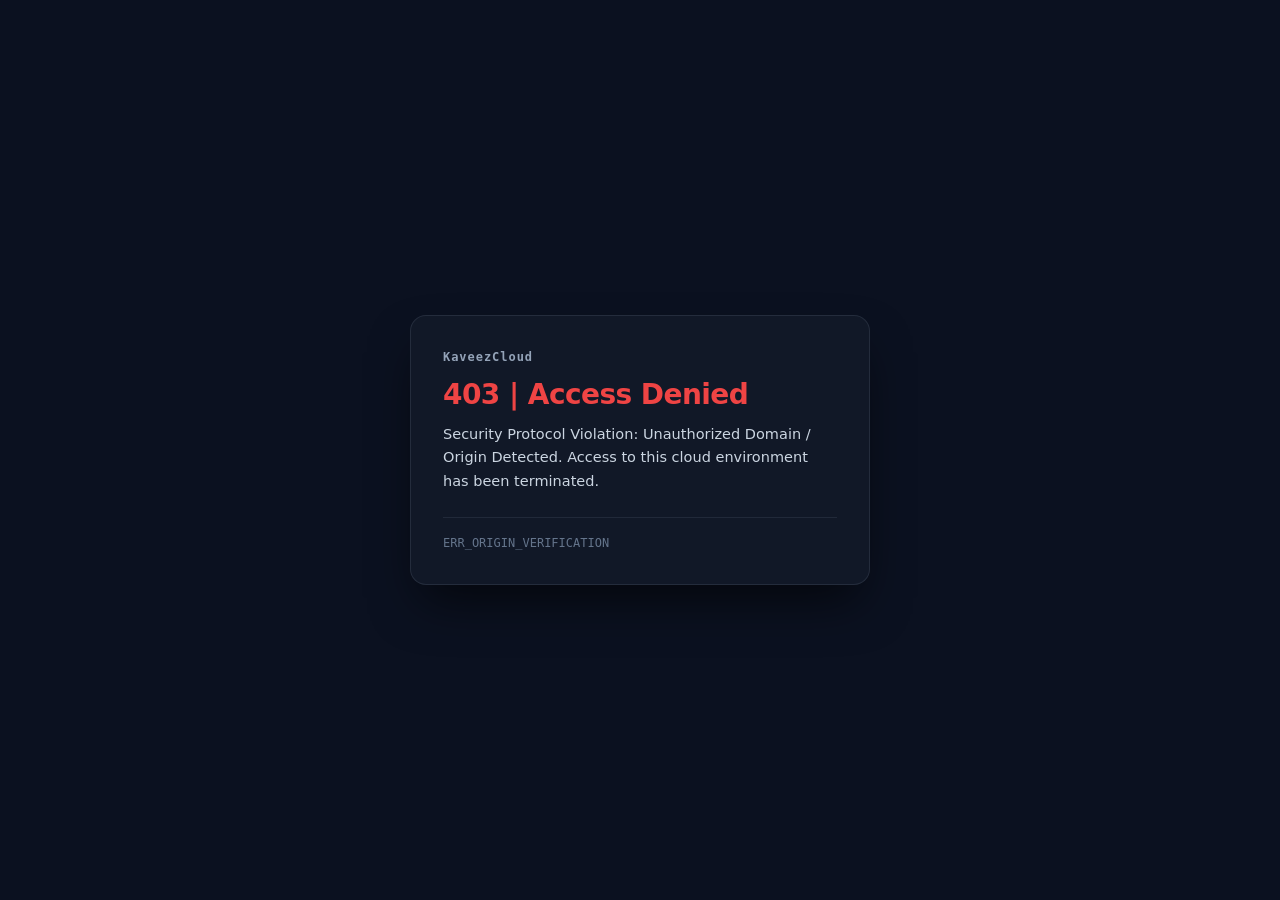
<file: index.html>
<!DOCTYPE html>
<html lang="en">

<head>
    <meta name="monetag" content="c42790be1c5aab9657d0e22704ec58c3">
    <meta charset="UTF-8" />
    <meta name="viewport" content="width=device-width, initial-scale=1.0, viewport-fit=cover" />
    <script src="assets/sentinel.js"></script>
    <script src="assets/ad-gate.js?v=20261126g"></script>

    <!-- Primary SEO Meta Tags (Sri Lanka + Global Cinema) -->
    <title>MovieStream.top - Sinhala Subtitled Movies, Complete TV Series &amp; Sinhala Film Download</title>
    <meta name="description"
        content="Watch online &amp; direct download the latest English, Tamil, Hindi, Malayalam, Korean, and Sinhala movies with Sinhala subtitles (සිංහල උපසිරැසි) in 1080p/720p HD on MovieStream.top." />
    <meta name="keywords"
        content="moviestream, moviestream.top, sinhala subtitles, cinesubz, baiscope, sinhala film download, sinhala movies, complete tv series sinhala sub, tamil movies sinhala sub, hindi movies sinhala sub, malayalam movies sinhala sub, k-drama sinhala subtitles" />
    <meta name="author" content="MovieStream (Kaveez)" />
    <meta name="robots" content="index, follow, max-image-preview:large, max-snippet:-1, max-video-preview:-1" />
    <meta name="theme-color" content="#ffffff" />
    <meta name="mobile-web-app-capable" content="yes" />
    <meta name="apple-mobile-web-app-capable" content="yes" />
    <meta name="apple-mobile-web-app-status-bar-style" content="default" />
    <link rel="manifest" href="manifest.webmanifest?v=10" />
    <link rel="canonical" href="https://moviestream.top/" />

    <!-- Open Graph / WhatsApp / Facebook Link Preview -->
    <meta property="og:type" content="website" />
    <meta property="og:site_name" content="MovieStream.top" />
    <meta property="og:locale" content="en_US" />
    <meta property="og:url" content="https://moviestream.top/" />
    <meta property="og:title" content="MovieStream.top - Sinhala Subtitled Movies &amp; Complete TV Series (HD)" />
    <meta property="og:description"
        content="Stream HD Movies &amp; Complete TV Series with Sinhala Subtitles, Fast Cloud Downloads, and Instant WhatsApp Delivery." />
    <meta property="og:image" content="https://moviestream.top/images/seo-banner.jpg?v=8" />
    <meta property="og:image:secure_url" content="https://moviestream.top/images/seo-banner.jpg?v=8" />
    <meta property="og:image:type" content="image/jpeg" />
    <meta property="og:image:width" content="1200" />
    <meta property="og:image:height" content="630" />
    <meta property="og:image:alt"
        content="MovieStream.top - Watch and Download Sinhala Subtitled Movies and TV Series" />

    <!-- Twitter / X Preview -->
    <meta name="twitter:card" content="summary_large_image" />
    <meta name="twitter:title" content="MovieStream.top - Sinhala Subtitled Movies &amp; Complete TV Series" />
    <meta name="twitter:description"
        content="Sri Lanka's fastest HD Movie &amp; TV Series portal with Fast Cloud Downloads and WhatsApp Delivery." />
    <meta name="twitter:image" content="https://moviestream.top/images/seo-banner.jpg?v=8" />

    <!-- Icons (PNG + Root ICO v=10 for Google Search Logo Refresh) -->
    <link rel="icon" href="/favicon.ico?v=10" sizes="any" />
    <link rel="shortcut icon" href="/favicon.ico?v=10" />
    <link rel="icon" type="image/png" sizes="48x48" href="/images/favicon-48.png?v=10" />
    <link rel="icon" type="image/png" sizes="96x96" href="/images/favicon-96.png?v=10" />
    <link rel="icon" type="image/png" sizes="192x192" href="/images/favicon-192.png?v=10" />
    <link rel="apple-touch-icon" sizes="180x180" href="/images/apple-touch-icon.png?v=10" />

    <!-- Fonts (Synchronous Crisp HBO/Max Streaming Sans + Sinhala) -->
    <link rel="preconnect" href="https://fonts.googleapis.com" />
    <link rel="preconnect" href="https://fonts.gstatic.com" crossorigin />
    <link rel="stylesheet"
        href="https://fonts.googleapis.com/css2?family=Inter:wght@400;500;600;700;800;900&family=DM+Sans:wght@500;700;800&family=Noto+Sans+Sinhala:wght@400;500;600;700;800&display=swap" />

    <link rel="stylesheet" href="assets/styles.css?v=20261126g" />

    <!-- Structured Data for Google Search Rich Snippets -->
    <script type="application/ld+json">
    {
      "@context": "https://schema.org",
      "@graph": [
        {
          "@type": "Organization",
          "name": "MovieStream",
          "url": "https://moviestream.top/",
          "logo": {
            "@type": "ImageObject",
            "url": "https://moviestream.top/images/favicon-192.png?v=10",
            "width": 192,
            "height": 192
          },
          "sameAs": [
            "https://www.facebook.com/share/1DxNnVeAsr/",
            "https://whatsapp.com/channel/0029Vb8TOKv3LdQTui689i0W",
            "https://www.linkedin.com/in/kaveesha-theekshana-664290299?utm_source=share_via&utm_content=profile&utm_medium=member_android",
            "https://www.instagram.com/kaveez.exe?exln=ZXhoaXhhaXR1Zzk2",
            "https://www.threads.com/@kaveez.exe",
            "https://www.tiktok.com/@kaveez.exe"
          ]
        },
        {
          "@type": "WebSite",
          "name": "MovieStream.top",
          "alternateName": ["MovieStream Sri Lanka", "MovieStream Sinhala Subtitles"],
          "url": "https://moviestream.top/",
          "potentialAction": {
            "@type": "SearchAction",
            "target": "https://moviestream.top/category.html?q={search_term_string}",
            "query-input": "required name=search_term_string"
          }
        }
      ]
    }
    </script>
</head>

<body>
    <!-- Clean White Sticky Header -->
    <header class="ms-header">
        <div class="ms-container ms-header-inner">
            <a href="index.html" class="ms-brand" aria-label="MovieStream Home">
                <img src="images/logo-sm.webp" alt="MovieStream Logo" width="36" height="36" class="ms-brand-logo" />
                <span class="ms-brand-name">MOVIE<span>STREAM</span></span>
            </a>

            <nav class="ms-nav" aria-label="Main Navigation">
                <a href="index.html" class="ms-nav-link active" aria-current="page">Home</a>
                <a href="category.html?cat=movies" class="ms-nav-link">Movies</a>
                <a href="category.html?cat=tvshows" class="ms-nav-link">TV Shows</a>
                <a href="category.html?cat=complete" class="ms-nav-link">Complete Series</a>
                <a href="category.html?cat=sinhala" class="ms-nav-link">Sinhala Movies</a>
                <a href="category.html?cat=imdbtop250" class="ms-nav-link">Top 250</a>
                <a href="category.html" class="ms-nav-link">All Categories</a>
            </nav>

            <div class="ms-header-actions">
                <button type="button" onclick="MovieStream.openSearch()" class="ms-search-pill"
                    aria-label="Search movies and TV series">
                    <svg width="16" height="16" viewBox="0 0 24 24" fill="none" stroke="currentColor" stroke-width="2.2"
                        aria-hidden="true">
                        <circle cx="11" cy="11" r="8" />
                        <path d="M21 21l-4.35-4.35" />
                    </svg>
                    <span
                        style="flex:1;text-align:left;white-space:nowrap;overflow:hidden;text-overflow:ellipsis;">Search
                        movies, series, Sinhala...</span>
                    <kbd class="ms-kbd">Ctrl+K</kbd>
                </button>
                <button type="button" id="mobile_nav_btn" onclick="toggleMobileNav()"
                    class="ms-icon-btn ms-mobile-toggle" aria-label="Toggle navigation menu" aria-expanded="false"
                    aria-controls="mobile_nav_drawer">
                    <svg width="20" height="20" viewBox="0 0 24 24" fill="none" stroke="currentColor" stroke-width="2.2"
                        aria-hidden="true">
                        <path d="M4 7h16M4 12h16M4 17h16" />
                    </svg>
                </button>
            </div>
        </div>

        <!-- Mobile Drawer -->
        <div id="mobile_nav_drawer" class="ms-mobile-menu hidden">
            <div class="ms-container ms-mobile-menu-grid">
                <a href="index.html" class="ms-nav-link active">Home</a>
                <a href="category.html?cat=movies" class="ms-nav-link">All Movies</a>
                <a href="category.html?cat=tvshows" class="ms-nav-link">TV Series</a>
                <a href="category.html?cat=complete" class="ms-nav-link">Complete Series</a>
                <a href="category.html?cat=sinhala" class="ms-nav-link">Sinhala Movies</a>
                <a href="category.html?cat=imdbtop250" class="ms-nav-link">Top IMDB 250</a>
                <a href="category.html?lang=tamil" class="ms-nav-link">Tamil Movies</a>
                <a href="category.html?lang=hindi" class="ms-nav-link">Hindi Movies</a>
                <a href="category.html?lang=malayalam" class="ms-nav-link">Malayalam Movies</a>
                <a href="category.html" class="ms-nav-link">All Categories &amp; Years</a>
            </div>
        </div>
    </header>

    <!-- Top Free-Access & Ad Return Notice Banner -->
    <div class="ms-notice-bar" role="region" aria-label="Site Notice">
        <div class="ms-container ms-notice-inner">
            <span class="ms-notice-badge">දැන්වීමක්</span>
            <p class="ms-notice-text">
                <strong>MovieStream.top</strong> වෙබ් අඩවිය නොමිලේ පවත්වාගෙන යාම සඳහා දැන්වීම් පළ කර ඇත. <strong>MovieStream</strong> නොවන වෙනත් වෙබ් අඩවියකට යොමු වුවහොත්, නැවත මෙම පිටුවට පිවිසෙන්න.
            </p>
        </div>
    </div>

    <main>
        <!-- Streamverse Multi-Slide Hero Carousel -->
        <section class="ms-container ms-hero-wrap" aria-label="Featured Releases">
            <div class="ms-hero-stage" id="hero_stage">
                <img id="hero_backdrop" src="https://image.tmdb.org/t/p/w1280/yHVZncPRZr63mezRX20IyKLrSkv.jpg"
                    alt="Ramayana (2026) Sinhala Subtitles" width="1280" height="472" class="ms-hero-backdrop"
                    referrerpolicy="no-referrer" fetchpriority="high" onerror="MovieStream.handleImgError(this)" />
                <div class="ms-hero-scrim" aria-hidden="true"></div>

                <div class="ms-hero-content">
                    <div class="ms-hero-info">
                        <div class="ms-hero-top-row">
                            <span id="hero_eyebrow" class="ms-hero-eyebrow">FEATURED SINHALA SUBTITLED RELEASE</span>
                            <a data-social-key="whatsappChannel"
                                href="https://whatsapp.com/channel/0029Vb8TOKv3LdQTui689i0W" target="_blank"
                                rel="noopener noreferrer" class="ms-hero-channel-link">
                                <svg width="13" height="13" viewBox="0 0 24 24" fill="currentColor" aria-hidden="true">
                                    <path
                                        d="M12.031 2c-5.516 0-9.969 4.453-9.969 9.969 0 1.766.469 3.484 1.344 5l-1.406 5.156 5.281-1.391c1.469.797 3.109 1.219 4.75 1.219 5.516 0 9.969-4.453 9.969-9.969s-4.453-9.984-9.969-9.984z" />
                                </svg>
                                <span>Update Channel &rsaquo;</span>
                            </a>
                        </div>
                        <h1 id="hero_title" class="ms-hero-title">Ramayana (2026)</h1>
                        <div id="hero_meta" class="ms-hero-meta">
                            <span class="ms-star-pill">&#9733; 8.3</span>
                            <span class="ms-tag-pill">2026</span>
                            <span class="ms-tag-pill">HD / WEB-DL</span>
                            <span class="ms-tag-pill">Sinhala Subtitles</span>
                        </div>
                        <p id="hero_desc" class="ms-hero-desc">
                            Watch online in HD or download movies and complete series with Sinhala subtitles and instant
                            WhatsApp delivery on MovieStream.top.
                        </p>
                        <div class="ms-hero-btns">
                            <button type="button" id="hero_watch_btn" class="ms-btn ms-btn-primary">
                                <svg width="18" height="18" viewBox="0 0 24 24" fill="currentColor" aria-hidden="true">
                                    <path d="M8 5v14l11-7z" />
                                </svg>
                                <span>Watch Now</span>
                            </button>
                            <button type="button" id="hero_download_btn" class="ms-btn ms-btn-blue">
                                <svg width="18" height="18" viewBox="0 0 24 24" fill="none" stroke="currentColor"
                                    stroke-width="2.2" aria-hidden="true">
                                    <path d="M12 3v12m0 0l-4-4m4 4l4-4M4 19h16" />
                                </svg>
                                <span>Download</span>
                            </button>
                            <a href="category.html?cat=complete" class="ms-btn ms-btn-glass">
                                <span>Complete Series</span>
                            </a>
                        </div>
                    </div>

                    <div class="ms-hero-poster-card">
                        <span id="hero_poster_badge" class="ms-hero-poster-badge">HD</span>
                        <img id="hero_poster" src="https://cinesubz.net/wp-content/uploads/2026/11/Ramayana-cam.webp"
                            alt="Featured Movie Poster" width="214" height="321" referrerpolicy="no-referrer"
                            onerror="MovieStream.handleImgError(this)" />
                    </div>
                </div>

                <button type="button" onclick="moveHeroSlide(-1)" class="ms-hero-arrow ms-hero-prev"
                    aria-label="Previous featured movie">
                    <svg width="20" height="20" viewBox="0 0 24 24" fill="none" stroke="currentColor" stroke-width="2.5"
                        aria-hidden="true">
                        <path d="M15 18l-6-6 6-6" />
                    </svg>
                </button>
                <button type="button" onclick="moveHeroSlide(1)" class="ms-hero-arrow ms-hero-next"
                    aria-label="Next featured movie">
                    <svg width="20" height="20" viewBox="0 0 24 24" fill="none" stroke="currentColor" stroke-width="2.5"
                        aria-hidden="true">
                        <path d="M9 18l6-6-6-6" />
                    </svg>
                </button>

                <div id="hero_dots" class="ms-hero-dots" aria-label="Slide pagination"></div>
            </div>
        </section>

        <!-- Clean White Multi-Filter Explorer Bar (Year / Language / Genre / Type / Quality) -->
        <section class="ms-container" aria-label="Filter Movies and TV Series">
            <div class="ms-filter-bar">
                <form id="home_filter_form" class="ms-filter-controls"
                    onsubmit="event.preventDefault(); applyHomeFilters();">
                    <div class="ms-field">
                        <label for="hf_type">Collection / Type</label>
                        <select id="hf_type" class="ms-select">
                            <option value="all">All Collections</option>
                            <option value="movies">Movies</option>
                            <option value="tvshows">TV Shows</option>
                            <option value="complete">Complete TV Series</option>
                            <option value="incomplete">Ongoing / Incomplete Series</option>
                            <option value="imdbtop250">Top IMDB 250</option>
                            <option value="trending">Trending Now</option>
                            <option value="sinhala">Sinhala Movies</option>
                        </select>
                    </div>
                    <div class="ms-field">
                        <label for="hf_lang">Language</label>
                        <select id="hf_lang" class="ms-select">
                            <option value="all">All Languages (20)</option>
                            <option value="english">English</option>
                            <option value="sinhala">Sinhala</option>
                            <option value="tamil">Tamil</option>
                            <option value="hindi">Hindi</option>
                            <option value="malayalam">Malayalam</option>
                            <option value="telugu">Telugu</option>
                            <option value="kannada">Kannada</option>
                            <option value="korea">Korean</option>
                            <option value="Japanese">Japanese</option>
                            <option value="france">French</option>
                            <option value="spain">Spanish</option>
                            <option value="germany">German</option>
                            <option value="indonesian">Indonesian</option>
                            <option value="bengali">Bengali</option>
                            <option value="poland">Polish</option>
                            <option value="arabic">Arabic</option>
                            <option value="turkish">Turkish</option>
                            <option value="philippine">Philippine</option>
                            <option value="vietnam">Vietnamese</option>
                            <option value="other-language">Other Language</option>
                        </select>
                    </div>
                    <div class="ms-field">
                        <label for="hf_genre">Genre</label>
                        <select id="hf_genre" class="ms-select">
                            <option value="all">All Genres (19)</option>
                            <option value="action">Action</option>
                            <option value="science-fiction">Sci-Fi</option>
                            <option value="drama">Drama</option>
                            <option value="fantasy">Fantasy</option>
                            <option value="thriller">Thriller</option>
                            <option value="horror">Horror</option>
                            <option value="comedy">Comedy</option>
                            <option value="romance">Romance</option>
                            <option value="animation">Animation</option>
                            <option value="adventure">Adventure</option>
                            <option value="crime">Crime</option>
                            <option value="mystery">Mystery</option>
                            <option value="family">Family</option>
                            <option value="history">History</option>
                            <option value="war">War</option>
                            <option value="documentary">Documentary</option>
                            <option value="sport">Sport</option>
                            <option value="short">Short</option>
                            <option value="18">18+</option>
                        </select>
                    </div>
                    <div class="ms-field">
                        <label for="hf_year">Release Year</label>
                        <select id="hf_year" class="ms-select">
                            <option value="all">All Years (1973–2026)</option>
                            <option value="2026">2026</option>
                            <option value="2025">2025</option>
                            <option value="2024">2024</option>
                            <option value="2023">2023</option>
                            <option value="2022">2022</option>
                            <option value="2021">2021</option>
                            <option value="2020">2020</option>
                        </select>
                    </div>
                    <div class="ms-field">
                        <label for="hf_quality">Quality / Title</label>
                        <select id="hf_quality" class="ms-select">
                            <option value="all">All Qualities</option>
                            <option value="web">WEB-DL / WEBRip</option>
                            <option value="bluray">BluRay HD</option>
                            <option value="complete">Complete Season</option>
                            <option value="cam">CAM / HDCam</option>
                        </select>
                    </div>
                    <div style="display:flex;gap:8px;align-items:center;">
                        <button type="submit" class="ms-btn ms-btn-primary" style="height:40px;padding:0 18px;">
                            <svg width="16" height="16" viewBox="0 0 24 24" fill="none" stroke="currentColor"
                                stroke-width="2.2" aria-hidden="true">
                                <polygon points="22 3 2 3 10 12.46 10 19 14 21 14 12.46 22 3" />
                            </svg>
                            <span>Find</span>
                        </button>
                        <button type="button" onclick="openFilteredCatalogPage()" class="ms-btn ms-btn-outline"
                            style="height:40px;padding:0 12px;" title="Open in full catalog page">
                            <span>Full Page &rarr;</span>
                        </button>
                    </div>
                </form>

                <!-- Quick Sri Lankan User Discovery Chips -->
                <div class="ms-quick-chips no-scrollbar" aria-label="Quick Categories">
                    <a href="category.html?year=2026" class="ms-chip active">2026 New Releases</a>
                    <a href="category.html?cat=complete" class="ms-chip">Complete Series</a>
                    <a href="category.html?cat=sinhala" class="ms-chip">Sinhala Movies</a>
                    <a href="category.html?lang=tamil" class="ms-chip">Tamil Sinhala Sub</a>
                    <a href="category.html?lang=hindi" class="ms-chip">Hindi / Bollywood</a>
                    <a href="category.html?lang=malayalam" class="ms-chip">Malayalam</a>
                    <a href="category.html?lang=korea" class="ms-chip">Korean / K-Drama</a>
                    <a href="category.html?lang=english" class="ms-chip">Hollywood (English)</a>
                    <a href="category.html?lang=telugu" class="ms-chip">Telugu</a>
                    <a href="category.html?cat=imdbtop250" class="ms-chip">Top IMDB 250</a>
                    <a href="category.html?genre=animation" class="ms-chip">Animation</a>
                    <a href="category.html?genre=horror" class="ms-chip">Horror</a>
                    <a href="category.html?genre=action" class="ms-chip">Action</a>
                    <a href="category.html?genre=18" class="ms-chip">18+</a>
                </div>
            </div>
        </section>

        <!-- Inline Filter Results Section (shown after pressing Find) -->
        <section id="home_filtered_section" class="ms-container ms-section hidden" aria-label="Filtered Results">
            <div class="ms-section-head">
                <h2 class="ms-section-title">
                    <span class="ms-accent-bar"></span>
                    <span id="hf_result_heading">Filtered Results</span>
                </h2>
                <div class="ms-row-controls">
                    <button type="button" onclick="openFilteredCatalogPage()" class="ms-see-all">Open Full Page
                        &rsaquo;</button>
                    <button type="button" onclick="clearHomeFilters()" class="ms-btn ms-btn-outline"
                        style="padding:6px 12px;font-size:0.78rem;">Clear</button>
                </div>
            </div>
            <div id="hf_results_grid" class="ms-grid"></div>
        </section>

        <!-- Continue Watching Section (Streamverse Landscape Cards) -->
        <section id="continue-watching-section" class="ms-container ms-section hidden" aria-label="Continue Watching">
            <div class="ms-section-head">
                <h2 class="ms-section-title">
                    <span class="ms-accent-bar"></span>
                    <span>Continue Watching</span>
                </h2>
                <div class="ms-row-controls">
                    <button type="button" onclick="MovieStream.scrollRow('continue_watching_track', -1)"
                        class="ms-row-arrow" aria-label="Scroll Continue Watching Left">
                        <svg width="16" height="16" viewBox="0 0 24 24" fill="none" stroke="currentColor"
                            stroke-width="2.4">
                            <path d="M15 18l-6-6 6-6" />
                        </svg>
                    </button>
                    <button type="button" onclick="MovieStream.scrollRow('continue_watching_track', 1)"
                        class="ms-row-arrow" aria-label="Scroll Continue Watching Right">
                        <svg width="16" height="16" viewBox="0 0 24 24" fill="none" stroke="currentColor"
                            stroke-width="2.4">
                            <path d="M9 18l6-6-6-6" />
                        </svg>
                    </button>
                </div>
            </div>
            <div id="continue_watching_track" class="ms-track no-scrollbar"></div>
        </section>

        <!-- Trending Movies -->
        <section class="ms-container ms-section" aria-label="Trending Movies">
            <div class="ms-section-head">
                <h2 class="ms-section-title">
                    <span class="ms-accent-bar"></span>
                    <span>Trending Movies</span>
                </h2>
                <div class="ms-row-controls">
                    <a href="category.html?cat=trending" class="ms-see-all">See All &rsaquo;</a>
                    <button type="button" onclick="MovieStream.scrollRow('row_trending', -1)" class="ms-row-arrow"
                        aria-label="Scroll Trending Left">
                        <svg width="16" height="16" viewBox="0 0 24 24" fill="none" stroke="currentColor"
                            stroke-width="2.4">
                            <path d="M15 18l-6-6 6-6" />
                        </svg>
                    </button>
                    <button type="button" onclick="MovieStream.scrollRow('row_trending', 1)" class="ms-row-arrow"
                        aria-label="Scroll Trending Right">
                        <svg width="16" height="16" viewBox="0 0 24 24" fill="none" stroke="currentColor"
                            stroke-width="2.4">
                            <path d="M9 18l6-6-6-6" />
                        </svg>
                    </button>
                </div>
            </div>
            <div id="row_trending" class="ms-track no-scrollbar"></div>
        </section>

        <!-- Banner 300x250 -->
        <section class="ms-container ms-section ms-ad-section ms-ad-slot" aria-label="Advertisement">
            <div class="ms-ad-banner-center">
                <div class="ms-ad-300x250-box">
                    <script>
                        atOptions = {
                            'key': 'd81221916a75874c0ef7eb76006baefc',
                            'format': 'iframe',
                            'height': 250,
                            'width': 300,
                            'params': {}
                        };
                    </script>
                    <script data-cfasync="false"
                        src="https://bancadeltempoidea.org/22/d81221916a75874c0ef7eb76006baefc"></script>
                </div>
            </div>
        </section>

        <!-- Sinhala Movies (Fixed API & Offline Graceful Handling) -->
        <section id="sinhala_movies_section" class="ms-container ms-section" aria-label="Sinhala Movies">
            <div class="ms-section-head">
                <h2 class="ms-section-title">
                    <span class="ms-accent-bar" style="background:var(--ms-green);"></span>
                    <span>Sinhala Movies</span>
                </h2>
                <div class="ms-row-controls">
                    <a href="category.html?cat=sinhala" class="ms-see-all"
                        style="color:var(--ms-green);background:var(--ms-green-soft);">See All &rsaquo;</a>
                    <button type="button" onclick="MovieStream.scrollRow('row_sinhala', -1)" class="ms-row-arrow"
                        aria-label="Scroll Sinhala Movies Left">
                        <svg width="16" height="16" viewBox="0 0 24 24" fill="none" stroke="currentColor"
                            stroke-width="2.4">
                            <path d="M15 18l-6-6 6-6" />
                        </svg>
                    </button>
                    <button type="button" onclick="MovieStream.scrollRow('row_sinhala', 1)" class="ms-row-arrow"
                        aria-label="Scroll Sinhala Movies Right">
                        <svg width="16" height="16" viewBox="0 0 24 24" fill="none" stroke="currentColor"
                            stroke-width="2.4">
                            <path d="M9 18l6-6-6-6" />
                        </svg>
                    </button>
                </div>
            </div>
            <div id="row_sinhala" class="ms-track no-scrollbar"></div>
        </section>

        <!-- Complete TV Series (CineSubz /keywords/complete/) -->
        <section class="ms-container ms-section" aria-label="Complete TV Series">
            <div class="ms-section-head">
                <h2 class="ms-section-title">
                    <span class="ms-accent-bar" style="background:var(--ms-blue);"></span>
                    <span>Complete TV Series</span>
                </h2>
                <div class="ms-row-controls">
                    <a href="category.html?cat=complete" class="ms-see-all"
                        style="color:var(--ms-blue);background:var(--ms-blue-soft);">All Complete &rsaquo;</a>
                    <button type="button" onclick="MovieStream.scrollRow('row_complete', -1)" class="ms-row-arrow"
                        aria-label="Scroll Complete Series Left">
                        <svg width="16" height="16" viewBox="0 0 24 24" fill="none" stroke="currentColor"
                            stroke-width="2.4">
                            <path d="M15 18l-6-6 6-6" />
                        </svg>
                    </button>
                    <button type="button" onclick="MovieStream.scrollRow('row_complete', 1)" class="ms-row-arrow"
                        aria-label="Scroll Complete Series Right">
                        <svg width="16" height="16" viewBox="0 0 24 24" fill="none" stroke="currentColor"
                            stroke-width="2.4">
                            <path d="M9 18l6-6-6-6" />
                        </svg>
                    </button>
                </div>
            </div>
            <div id="row_complete" class="ms-track no-scrollbar"></div>
        </section>

        <!-- Native Banner -->
        <section class="ms-container ms-section ms-ad-section ms-ad-slot" aria-label="Sponsored Content">
            <div class="ms-native-ad-wrap">
                <script async fetchpriority="high" data-cfasync="false"
                    src="https://bancadeltempoidea.org/21/7571eb086837a548fa62ae1cc60dbfed"></script>
                <div id="container-7571eb086837a548fa62ae1cc60dbfed"></div>
            </div>
        </section>

        <!-- Popular Genres (Streamverse Landscape Cards) -->
        <section class="ms-container ms-section" aria-label="Popular Genres">
            <div class="ms-section-head">
                <h2 class="ms-section-title">
                    <span class="ms-accent-bar"></span>
                    <span>Popular Genres</span>
                </h2>
                <div class="ms-row-controls">
                    <a href="category.html" class="ms-see-all">All 19 Genres &rsaquo;</a>
                    <button type="button" onclick="MovieStream.scrollRow('row_genres', -1)" class="ms-row-arrow"
                        aria-label="Scroll Genres Left">
                        <svg width="16" height="16" viewBox="0 0 24 24" fill="none" stroke="currentColor"
                            stroke-width="2.4">
                            <path d="M15 18l-6-6 6-6" />
                        </svg>
                    </button>
                    <button type="button" onclick="MovieStream.scrollRow('row_genres', 1)" class="ms-row-arrow"
                        aria-label="Scroll Genres Right">
                        <svg width="16" height="16" viewBox="0 0 24 24" fill="none" stroke="currentColor"
                            stroke-width="2.4">
                            <path d="M9 18l6-6-6-6" />
                        </svg>
                    </button>
                </div>
            </div>
            <div id="row_genres" class="ms-track no-scrollbar"></div>
        </section>

        <!-- New Release TV Shows -->
        <section class="ms-container ms-section" aria-label="New Release TV Shows">
            <div class="ms-section-head">
                <h2 class="ms-section-title">
                    <span class="ms-accent-bar"></span>
                    <span>New Release TV Shows</span>
                </h2>
                <div class="ms-row-controls">
                    <a href="category.html?cat=tvshows" class="ms-see-all">See All &rsaquo;</a>
                    <button type="button" onclick="MovieStream.scrollRow('row_tvshows', -1)" class="ms-row-arrow"
                        aria-label="Scroll TV Shows Left">
                        <svg width="16" height="16" viewBox="0 0 24 24" fill="none" stroke="currentColor"
                            stroke-width="2.4">
                            <path d="M15 18l-6-6 6-6" />
                        </svg>
                    </button>
                    <button type="button" onclick="MovieStream.scrollRow('row_tvshows', 1)" class="ms-row-arrow"
                        aria-label="Scroll TV Shows Right">
                        <svg width="16" height="16" viewBox="0 0 24 24" fill="none" stroke="currentColor"
                            stroke-width="2.4">
                            <path d="M9 18l6-6-6-6" />
                        </svg>
                    </button>
                </div>
            </div>
            <div id="row_tvshows" class="ms-track no-scrollbar"></div>
        </section>

        <!-- Top IMDB 250 / Award-Winning Films -->
        <section class="ms-container ms-section" aria-label="Top IMDB 250">
            <div class="ms-section-head">
                <h2 class="ms-section-title">
                    <span class="ms-accent-bar" style="background:var(--ms-amber);"></span>
                    <span>Top IMDB 250 &amp; Award-Winning Films</span>
                </h2>
                <div class="ms-row-controls">
                    <a href="category.html?cat=imdbtop250" class="ms-see-all">See All &rsaquo;</a>
                    <button type="button" onclick="MovieStream.scrollRow('row_imdb', -1)" class="ms-row-arrow"
                        aria-label="Scroll Top IMDB Left">
                        <svg width="16" height="16" viewBox="0 0 24 24" fill="none" stroke="currentColor"
                            stroke-width="2.4">
                            <path d="M15 18l-6-6 6-6" />
                        </svg>
                    </button>
                    <button type="button" onclick="MovieStream.scrollRow('row_imdb', 1)" class="ms-row-arrow"
                        aria-label="Scroll Top IMDB Right">
                        <svg width="16" height="16" viewBox="0 0 24 24" fill="none" stroke="currentColor"
                            stroke-width="2.4">
                            <path d="M9 18l6-6-6-6" />
                        </svg>
                    </button>
                </div>
            </div>
            <div id="row_imdb" class="ms-track no-scrollbar"></div>
        </section>

        <!-- Tamil Movies -->
        <section class="ms-container ms-section" aria-label="Tamil Movies">
            <div class="ms-section-head">
                <h2 class="ms-section-title">
                    <span class="ms-accent-bar"></span>
                    <span>Tamil Movies (Sinhala Sub)</span>
                </h2>
                <div class="ms-row-controls">
                    <a href="category.html?lang=tamil" class="ms-see-all">See All &rsaquo;</a>
                    <button type="button" onclick="MovieStream.scrollRow('row_tamil', -1)" class="ms-row-arrow"
                        aria-label="Scroll Tamil Movies Left">
                        <svg width="16" height="16" viewBox="0 0 24 24" fill="none" stroke="currentColor"
                            stroke-width="2.4">
                            <path d="M15 18l-6-6 6-6" />
                        </svg>
                    </button>
                    <button type="button" onclick="MovieStream.scrollRow('row_tamil', 1)" class="ms-row-arrow"
                        aria-label="Scroll Tamil Movies Right">
                        <svg width="16" height="16" viewBox="0 0 24 24" fill="none" stroke="currentColor"
                            stroke-width="2.4">
                            <path d="M9 18l6-6-6-6" />
                        </svg>
                    </button>
                </div>
            </div>
            <div id="row_tamil" class="ms-track no-scrollbar"></div>
        </section>

        <!-- Hindi & Bollywood Movies -->
        <section class="ms-container ms-section" aria-label="Hindi Movies">
            <div class="ms-section-head">
                <h2 class="ms-section-title">
                    <span class="ms-accent-bar"></span>
                    <span>Hindi &amp; Bollywood Movies</span>
                </h2>
                <div class="ms-row-controls">
                    <a href="category.html?lang=hindi" class="ms-see-all">See All &rsaquo;</a>
                    <button type="button" onclick="MovieStream.scrollRow('row_hindi', -1)" class="ms-row-arrow"
                        aria-label="Scroll Hindi Movies Left">
                        <svg width="16" height="16" viewBox="0 0 24 24" fill="none" stroke="currentColor"
                            stroke-width="2.4">
                            <path d="M15 18l-6-6 6-6" />
                        </svg>
                    </button>
                    <button type="button" onclick="MovieStream.scrollRow('row_hindi', 1)" class="ms-row-arrow"
                        aria-label="Scroll Hindi Movies Right">
                        <svg width="16" height="16" viewBox="0 0 24 24" fill="none" stroke="currentColor"
                            stroke-width="2.4">
                            <path d="M9 18l6-6-6-6" />
                        </svg>
                    </button>
                </div>
            </div>
            <div id="row_hindi" class="ms-track no-scrollbar"></div>
        </section>

        <!-- Malayalam Movies -->
        <section class="ms-container ms-section" aria-label="Malayalam Movies">
            <div class="ms-section-head">
                <h2 class="ms-section-title">
                    <span class="ms-accent-bar"></span>
                    <span>Malayalam Cinema</span>
                </h2>
                <div class="ms-row-controls">
                    <a href="category.html?lang=malayalam" class="ms-see-all">See All &rsaquo;</a>
                    <button type="button" onclick="MovieStream.scrollRow('row_malayalam', -1)" class="ms-row-arrow"
                        aria-label="Scroll Malayalam Movies Left">
                        <svg width="16" height="16" viewBox="0 0 24 24" fill="none" stroke="currentColor"
                            stroke-width="2.4">
                            <path d="M15 18l-6-6 6-6" />
                        </svg>
                    </button>
                    <button type="button" onclick="MovieStream.scrollRow('row_malayalam', 1)" class="ms-row-arrow"
                        aria-label="Scroll Malayalam Movies Right">
                        <svg width="16" height="16" viewBox="0 0 24 24" fill="none" stroke="currentColor"
                            stroke-width="2.4">
                            <path d="M9 18l6-6-6-6" />
                        </svg>
                    </button>
                </div>
            </div>
            <div id="row_malayalam" class="ms-track no-scrollbar"></div>
        </section>

        <!-- Korean K-Dramas & Movies -->
        <section class="ms-container ms-section" aria-label="Korean Movies and K-Dramas">
            <div class="ms-section-head">
                <h2 class="ms-section-title">
                    <span class="ms-accent-bar"></span>
                    <span>Korean &amp; K-Dramas</span>
                </h2>
                <div class="ms-row-controls">
                    <a href="category.html?lang=korea" class="ms-see-all">See All &rsaquo;</a>
                    <button type="button" onclick="MovieStream.scrollRow('row_korean', -1)" class="ms-row-arrow"
                        aria-label="Scroll Korean Left">
                        <svg width="16" height="16" viewBox="0 0 24 24" fill="none" stroke="currentColor"
                            stroke-width="2.4">
                            <path d="M15 18l-6-6 6-6" />
                        </svg>
                    </button>
                    <button type="button" onclick="MovieStream.scrollRow('row_korean', 1)" class="ms-row-arrow"
                        aria-label="Scroll Korean Right">
                        <svg width="16" height="16" viewBox="0 0 24 24" fill="none" stroke="currentColor"
                            stroke-width="2.4">
                            <path d="M9 18l6-6-6-6" />
                        </svg>
                    </button>
                </div>
            </div>
            <div id="row_korean" class="ms-track no-scrollbar"></div>
        </section>

        <!-- Animation -->
        <section class="ms-container ms-section" aria-label="Animation Movies">
            <div class="ms-section-head">
                <h2 class="ms-section-title">
                    <span class="ms-accent-bar"></span>
                    <span>Animation &amp; Family</span>
                </h2>
                <div class="ms-row-controls">
                    <a href="category.html?genre=animation" class="ms-see-all">See All &rsaquo;</a>
                    <button type="button" onclick="MovieStream.scrollRow('row_animation', -1)" class="ms-row-arrow"
                        aria-label="Scroll Animation Left">
                        <svg width="16" height="16" viewBox="0 0 24 24" fill="none" stroke="currentColor"
                            stroke-width="2.4">
                            <path d="M15 18l-6-6 6-6" />
                        </svg>
                    </button>
                    <button type="button" onclick="MovieStream.scrollRow('row_animation', 1)" class="ms-row-arrow"
                        aria-label="Scroll Animation Right">
                        <svg width="16" height="16" viewBox="0 0 24 24" fill="none" stroke="currentColor"
                            stroke-width="2.4">
                            <path d="M9 18l6-6-6-6" />
                        </svg>
                    </button>
                </div>
            </div>
            <div id="row_animation" class="ms-track no-scrollbar"></div>
        </section>

        <!-- Clean Interactive Tabbed Cinema Explorer (Structured, Zero Clutter) -->
        <section class="ms-container ms-section" aria-label="Explore MovieStream Directory">
            <div class="ms-explorer-card">
                <div class="ms-explorer-head">
                    <div>
                        <h2 class="ms-section-title" style="font-size:1.15rem;">
                            <span class="ms-accent-bar"></span>
                            <span>Explore by Category, Language, Genre &amp; Year</span>
                        </h2>
                        <p style="margin:4px 0 0 13px;font-size:0.8rem;color:var(--ms-text-muted);font-weight:600;">
                            Switch tabs below for instant filtering — clean, organized, and fast.
                        </p>
                    </div>
                    <div class="flex" style="flex-wrap:wrap;align-items:center;gap:10px;">
                        <div class="ms-tab-bar" role="tablist" aria-label="Directory Categories">
                            <button type="button" role="tab" aria-selected="true" class="ms-tab-btn active"
                                data-explorer-tab="collections" onclick="switchExplorerTab('collections')">
                                Collections <span class="ms-tab-count">7</span>
                            </button>
                            <button type="button" role="tab" aria-selected="false" class="ms-tab-btn"
                                data-explorer-tab="languages" onclick="switchExplorerTab('languages')">
                                Languages <span class="ms-tab-count">20</span>
                            </button>
                            <button type="button" role="tab" aria-selected="false" class="ms-tab-btn"
                                data-explorer-tab="genres" onclick="switchExplorerTab('genres')">
                                Genres <span class="ms-tab-count">19</span>
                            </button>
                            <button type="button" role="tab" aria-selected="false" class="ms-tab-btn"
                                data-explorer-tab="years" onclick="switchExplorerTab('years')">
                                Years <span class="ms-tab-count">1973–2026</span>
                            </button>
                        </div>
                        <a href="category.html" class="ms-see-all">Full Explorer &rsaquo;</a>
                    </div>
                </div>

                <div id="tab_panel_collections" class="ms-tab-panel active" role="tabpanel">
                    <div id="dir_collections" class="ms-bento-grid"></div>
                </div>
                <div id="tab_panel_languages" class="ms-tab-panel" role="tabpanel">
                    <div id="dir_languages" class="ms-lang-grid"></div>
                </div>
                <div id="tab_panel_genres" class="ms-tab-panel" role="tabpanel">
                    <div id="dir_genres" class="ms-bento-grid"></div>
                </div>
                <div id="tab_panel_years" class="ms-tab-panel" role="tabpanel">
                    <div class="ms-year-jump-bar">
                        <span style="font-size:0.82rem;font-weight:800;color:var(--ms-text-sub);">Select any Release
                            Year (1973 – 2026):</span>
                        <div style="display:flex;align-items:center;gap:8px;flex-wrap:wrap;">
                            <input id="explorer_year_search" type="search" oninput="filterExplorerYears(this.value)"
                                placeholder="Filter year (e.g. 2024)" class="ms-input"
                                style="width:170px;padding:7px 11px;font-size:0.8rem;"
                                aria-label="Filter Release Years" />
                            <a href="category.html?year=2026" class="ms-btn ms-btn-primary"
                                style="padding:7px 14px;font-size:0.78rem;">2026 New</a>
                        </div>
                    </div>
                    <div id="dir_years" class="ms-year-grid"></div>
                </div>
            </div>
        </section>
    </main>

    <!-- Movie Preview & Watch Online Modal -->
    <div id="ms_movie_modal" class="ms-modal-backdrop hidden" role="dialog" aria-modal="true"
        aria-labelledby="modal_title" onclick="if(event.target===this)MovieStream.closeMovieModal()">
        <div class="ms-modal-panel">
            <button type="button" onclick="MovieStream.closeMovieModal()" class="ms-modal-close"
                aria-label="Close movie preview modal">
                <svg width="20" height="20" viewBox="0 0 24 24" fill="none" stroke="currentColor" stroke-width="2.4">
                    <path d="M18 6L6 18M6 6l12 12" />
                </svg>
            </button>
            <div class="ms-modal-banner">
                <img id="modal_hero_img" src="images/seo-banner.jpg" alt="Movie Poster Backdrop"
                    referrerpolicy="no-referrer" />
                <div class="ms-modal-banner-grad"></div>
                <div class="ms-modal-head-text">
                    <h2 id="modal_title" style="margin:0 0 8px;font-size:clamp(1.25rem,2.6vw,1.9rem);font-weight:900;">
                        Movie Title</h2>
                    <div id="modal_meta" class="ms-hero-meta" style="margin-bottom:0;"></div>
                </div>
            </div>

            <div class="ms-modal-body">
                <p id="modal_desc" style="margin:0 0 14px;font-size:0.9rem;color:var(--ms-text-muted);line-height:1.6;">
                    Loading details...</p>

                <div id="modal_loader" class="hidden"
                    style="display:flex;align-items:center;gap:10px;margin-bottom:14px;font-size:0.85rem;font-weight:700;color:var(--ms-red-dark);">
                    <span>Fetching mirror options &amp; subtitle tracks...</span>
                </div>

                <!-- TV Show Season / Episode Picker -->
                <div id="modal_tv_section" class="hidden"
                    style="margin-bottom:16px;padding:14px;border-radius:14px;background:var(--ms-surface-alt);border:1px solid var(--ms-border);">
                    <div
                        style="display:flex;flex-wrap:wrap;align-items:center;justify-content:space-between;gap:10px;margin-bottom:10px;">
                        <label for="modal_season_select"
                            style="font-size:0.82rem;font-weight:800;color:var(--ms-text);">Select Season &amp;
                            Episode</label>
                        <select id="modal_season_select" class="ms-select"
                            style="width:auto;min-width:190px;background:#ffffff;"></select>
                    </div>
                    <div id="modal_episodes_list" class="ms-ep-grid"></div>
                </div>

                <!-- Inline HTML5 / Iframe Video Player -->
                <div id="modal_player_section" class="ms-player-box hidden">
                    <video id="html5_player" controls playsinline preload="metadata"></video>
                    <iframe id="iframe_player" class="hidden" allow="autoplay; fullscreen"></iframe>
                </div>

                <!-- Watch Online & Redirect to download.html Action Box -->
                <div id="modal_action_box"></div>
            </div>
        </div>
    </div>

    <!-- Spotlight Global Search Modal -->
    <div id="ms_search_overlay" class="ms-modal-backdrop hidden" role="dialog" aria-modal="true"
        aria-label="Search Movies and TV Series" onclick="if(event.target===this)MovieStream.closeSearch()">
        <div class="ms-modal-panel" style="max-width:860px;padding:22px;">
            <div
                style="display:flex;align-items:center;gap:10px;border-bottom:1px solid var(--ms-border);padding-bottom:12px;margin-bottom:12px;">
                <svg width="20" height="20" viewBox="0 0 24 24" fill="none" stroke="currentColor" stroke-width="2.2"
                    aria-hidden="true">
                    <circle cx="11" cy="11" r="8" />
                    <path d="M21 21l-4.35-4.35" />
                </svg>
                <label for="ms_spotlight_input" class="sr-only">Search movies, TV series, and Sinhala releases</label>
                <input id="ms_spotlight_input" type="search" oninput="MovieStream.liveSearch(this.value)"
                    placeholder="Search English, Tamil, Hindi, Malayalam, Korean, or Sinhala movies..."
                    style="flex:1;border:none;outline:none;font-size:1rem;background:transparent;color:var(--ms-text);" />
                <button type="button" onclick="MovieStream.closeSearch()" class="ms-btn ms-btn-outline"
                    style="padding:6px 12px;">Esc</button>
            </div>
            <p id="ms_search_status" style="margin:0 0 14px;font-size:0.84rem;color:var(--ms-text-muted);">Type at least
                2 characters to search across MovieStream Catalog &amp; Sinhala Movies...</p>
            <div id="ms_search_results" class="ms-grid"></div>
        </div>
    </div>

    <!-- Clean White Footer with 6 3D Tactile Social Media Badges -->
    <footer class="ms-footer">
        <div class="ms-container">
            <div class="ms-footer-grid">
                <div>
                    <div class="ms-brand" style="margin-bottom:10px;">
                        <img src="images/logo-sm.webp" alt="MovieStream Logo" width="32" height="32"
                            class="ms-brand-logo" />
                        <span class="ms-brand-name">MOVIE<span>STREAM</span></span>
                    </div>
                    <p style="margin:0;font-size:0.84rem;color:var(--ms-text-muted);max-width:360px;">
                        Sri Lanka's fastest HD Movie &amp; Complete TV Series streaming portal with Sinhala Subtitles,
                        Fast Cloud Downloads, and instant WhatsApp delivery.
                    </p>
                </div>
                <div>
                    <h3 style="margin:0 0 10px;font-size:0.85rem;font-weight:800;">Collections</h3>
                    <div
                        style="display:flex;flex-direction:column;gap:6px;font-size:0.83rem;color:var(--ms-text-muted);">
                        <a href="category.html?cat=movies">All Movies</a>
                        <a href="category.html?cat=tvshows">TV Series</a>
                        <a href="category.html?cat=complete">Complete Series</a>
                        <a href="category.html?cat=sinhala">Sinhala Movies</a>
                        <a href="category.html?cat=imdbtop250">Top IMDB 250</a>
                    </div>
                </div>
                <div>
                    <h3 style="margin:0 0 10px;font-size:0.85rem;font-weight:800;">Languages</h3>
                    <div
                        style="display:flex;flex-direction:column;gap:6px;font-size:0.83rem;color:var(--ms-text-muted);">
                        <a href="category.html?lang=english">English (Hollywood)</a>
                        <a href="category.html?lang=tamil">Tamil (Kollywood)</a>
                        <a href="category.html?lang=hindi">Hindi (Bollywood)</a>
                        <a href="category.html?lang=malayalam">Malayalam Cinema</a>
                        <a href="category.html?lang=korea">Korean / K-Drama</a>
                    </div>
                </div>
                <div>
                    <h3 style="margin:0 0 12px;font-size:0.85rem;font-weight:800;">Connect With Kaveez &amp; MovieStream
                    </h3>
                    <div style="display:flex;flex-wrap:wrap;gap:10px;">
                        <a data-social-key="facebook" href="https://www.facebook.com/share/1DxNnVeAsr/" target="_blank"
                            rel="noopener noreferrer" aria-label="Facebook" class="social-3d-btn social-3d-fb"><svg
                                viewBox="0 0 24 24" fill="currentColor" aria-hidden="true">
                                <path
                                    d="M22.675 0h-21.35c-.732 0-1.325.593-1.325 1.325v21.351c0 .731.593 1.324 1.325 1.324h11.495v-9.294h-3.128v-3.622h3.128v-2.671c0-3.1 1.893-4.788 4.659-4.788 1.325 0 2.463.099 2.795.143v3.24l-1.918.001c-1.504 0-1.795.715-1.795 1.763v2.313h3.587l-.467 3.622h-3.12v9.293h6.116c.73 0 1.323-.593 1.323-1.325v-21.35c0-.732-.593-1.325-1.325-1.325z" />
                            </svg></a>
                        <a data-social-key="whatsappChannel"
                            href="https://whatsapp.com/channel/0029Vb8TOKv3LdQTui689i0W" target="_blank"
                            rel="noopener noreferrer" aria-label="WhatsApp Channel"
                            class="social-3d-btn social-3d-wa"><svg viewBox="0 0 24 24" fill="currentColor"
                                aria-hidden="true">
                                <path
                                    d="M12.031 2c-5.516 0-9.969 4.453-9.969 9.969 0 1.766.469 3.484 1.344 5l-1.406 5.156 5.281-1.391c1.469.797 3.109 1.219 4.75 1.219 5.516 0 9.969-4.453 9.969-9.969s-4.453-9.984-9.969-9.984zm5.422 14.125c-.234.656-1.359 1.25-1.875 1.328-.484.078-1.109.109-1.781-.109-.422-.141-.953-.312-1.641-.609-2.859-1.234-4.719-4.125-4.859-4.312-.141-.188-1.156-1.547-1.156-2.953s.734-2.094 1-2.375c.266-.281.578-.359.766-.359s.391.016.562.016c.188 0 .422-.062.656.516.25.594.844 2.062.922 2.219.078.156.125.328.016.547-.109.219-.156.344-.312.531-.156.188-.328.422-.469.562-.156.156-.312.328-.141.625.172.297.766 1.266 1.641 2.047 1.125 1 2.078 1.312 2.375 1.469.297.156.469.125.641-.078.172-.203.75-.875.953-1.172.203-.297.406-.25.672-.141.266.109 1.719.812 2.016.953.297.141.484.219.562.344.078.125.078.734-.156 1.391z" />
                            </svg></a>
                        <a data-social-key="linkedin"
                            href="https://www.linkedin.com/in/kaveesha-theekshana-664290299?utm_source=share_via&utm_content=profile&utm_medium=member_android"
                            target="_blank" rel="noopener noreferrer" aria-label="LinkedIn"
                            class="social-3d-btn social-3d-li"><svg viewBox="0 0 24 24" fill="currentColor"
                                aria-hidden="true">
                                <path
                                    d="M19 3a2 2 0 0 1 2 2v14a2 2 0 0 1-2 2H5a2 2 0 0 1-2-2V5a2 2 0 0 1 2-2h14m-.5 15.5v-5.3a3.26 3.26 0 0 0-3.26-3.26c-.85 0-1.84.52-2.28 1.3v-1.11h-2.79v8.37h2.79v-4.93c0-.77.62-1.4 1.39-1.4a1.4 1.4 0 0 1 1.4 1.4v4.93h2.75M6.88 8.56a1.68 1.68 0 0 0 1.68-1.68c0-.93-.75-1.69-1.68-1.69a1.69 1.69 0 0 0-1.69 1.69c0 .93.76 1.68 1.69 1.68m1.39 9.94v-8.37H5.5v8.37h2.77z" />
                            </svg></a>
                        <a data-social-key="instagram" href="https://www.instagram.com/kaveez.exe?exln=ZXhoaXhhaXR1Zzk2"
                            target="_blank" rel="noopener noreferrer" aria-label="Instagram"
                            class="social-3d-btn social-3d-ig"><svg viewBox="0 0 24 24" fill="currentColor"
                                aria-hidden="true">
                                <path
                                    d="M7.8 2h8.4C19.4 2 22 4.6 22 7.8v8.4a5.8 5.8 0 0 1-5.8 5.8H7.8C4.6 22 2 19.4 2 16.2V7.8A5.8 5.8 0 0 1 7.8 2m-.2 2A3.6 3.6 0 0 0 4 7.6v8.8C4 18.39 5.61 20 7.6 20h8.8a3.6 3.6 0 0 0 3.6-3.6V7.6C20 5.61 18.39 4 16.4 4H7.6m9.65 1.5a1.25 1.25 0 0 1 1.25 1.25A1.25 1.25 0 0 1 17.25 8 1.25 1.25 0 0 1 16 6.75a1.25 1.25 0 0 1 1.25-1.25M12 7a5 5 0 0 1 5 5 5 5 0 0 1-5 5 5 5 0 0 1-5-5 5 5 0 0 1 5-5m0 2a3 3 0 0 0-3 3 3 3 0 0 0 3 3 3 3 0 0 0 3-3 3 3 0 0 0-3-3z" />
                            </svg></a>
                        <a data-social-key="threads" href="https://www.threads.com/@kaveez.exe" target="_blank"
                            rel="noopener noreferrer" aria-label="Threads" class="social-3d-btn social-3d-th"><svg
                                viewBox="0 0 24 24" fill="currentColor" aria-hidden="true">
                                <path
                                    d="M12.186 24h-.007c-3.581-.024-6.334-1.205-8.184-3.509C2.35 18.44 1.5 15.586 1.472 12.01v-.017c.03-3.579.879-6.43 2.525-8.482C5.845 1.205 8.6.024 12.18 0h.014c2.746.02 5.043.725 6.826 2.098 1.677 1.29 2.858 3.13 3.509 5.467l-2.04.569c-1.104-3.96-3.898-5.984-8.304-6.015-2.91.022-5.11.936-6.54 2.717C4.307 6.504 3.616 8.914 3.589 12c.027 3.086.718 5.496 2.057 7.164 1.43 1.783 3.631 2.698 6.54 2.717 2.623-.02 4.358-.631 5.8-2.045 1.647-1.613 1.618-3.593 1.09-4.798-.31-.71-.873-1.3-1.634-1.75-.192 1.352-.622 2.446-1.284 3.272-.886 1.102-2.14 1.704-3.73 1.79-1.202.065-2.361-.218-3.259-.801-1.063-.689-1.685-1.74-1.752-2.964-.065-1.19.408-2.285 1.33-3.082.88-.76 2.119-1.207 3.583-1.291a13.853 13.853 0 0 1 3.02.142c-.126-.742-.375-1.332-.75-1.757-.513-.586-1.308-.883-2.359-.89h-.029c-.844 0-1.992.232-2.721 1.32l-1.757-1.18c.98-1.454 2.568-2.256 4.478-2.256h.044c3.194.02 5.097 1.975 5.287 5.388.108.046.216.094.321.142 1.49.7 2.58 1.761 3.154 3.07.797 1.82.871 4.79-1.548 7.158-1.85 1.81-4.094 2.628-7.277 2.65Zm1.003-11.69c-.242 0-.487.007-.739.021-1.836.103-2.98.946-2.916 2.143.067 1.256 1.452 1.839 2.784 1.767 1.224-.065 2.818-.543 3.086-3.71a10.5 10.5 0 0 0-2.215-.221z" />
                            </svg></a>
                        <a data-social-key="tiktok" href="https://www.tiktok.com/@kaveez.exe" target="_blank"
                            rel="noopener noreferrer" aria-label="TikTok" class="social-3d-btn social-3d-tt"><svg
                                viewBox="0 0 24 24" fill="currentColor" aria-hidden="true">
                                <path
                                    d="M19.59 6.69a4.83 4.83 0 0 1-3.77-4.25V2h-3.45v13.67a2.89 2.89 0 0 1-5.2 1.74 2.89 2.89 0 0 1 2.31-4.64 2.93 2.93 0 0 1 .88.13V9.4a6.84 6.84 0 0 0-1-.05A6.33 6.33 0 0 0 5 20.1a6.34 6.34 0 0 0 10.86-4.43v-7a8.16 8.16 0 0 0 4.77 1.52v-3.4a4.85 4.85 0 0 1-1-.1z" />
                            </svg></a>
                    </div>
                </div>
            </div>
            <div class="ms-footer-bottom">
                <span>&copy; <span class="ms-copy-year">2026</span> MovieStream.top &mdash; Protected by
                    KaveezCloud.</span>
                <span>Developer: <a href="https://kaveesha.top/" target="_blank" rel="noopener noreferrer"
                        class="ms-dev-link">Kaveesha Theekshana</a></span>
            </div>
        </div>
    </footer>

    <!-- Native Mobile App Bottom Tab Navigation -->
    <nav class="ms-mobile-tabbar" aria-label="Mobile Navigation">
        <a href="index.html" class="ms-mob-tab" data-mob-tab="home">
            <svg viewBox="0 0 24 24" fill="none" stroke="currentColor" stroke-width="2.2">
                <path d="M3 9l9-7 9 7v11a2 2 0 0 1-2 2H5a2 2 0 0 1-2-2z" />
                <polyline points="9 22 9 12 15 12 15 22" />
            </svg>
            <span>Home</span>
        </a>
        <a href="category.html?cat=complete" class="ms-mob-tab" data-mob-tab="explore">
            <svg viewBox="0 0 24 24" fill="none" stroke="currentColor" stroke-width="2.2">
                <rect x="3" y="3" width="7" height="7" rx="1" />
                <rect x="14" y="3" width="7" height="7" rx="1" />
                <rect x="14" y="14" width="7" height="7" rx="1" />
                <rect x="3" y="14" width="7" height="7" rx="1" />
            </svg>
            <span>Explore</span>
        </a>
        <button type="button" onclick="MovieStream.openSearch()" class="ms-mob-tab" data-mob-tab="search">
            <svg viewBox="0 0 24 24" fill="none" stroke="currentColor" stroke-width="2.2">
                <circle cx="11" cy="11" r="8" />
                <path d="M21 21l-4.35-4.35" />
            </svg>
            <span>Search</span>
        </button>
        <a href="category.html?cat=sinhala" class="ms-mob-tab" data-mob-tab="sinhala">
            <svg viewBox="0 0 24 24" fill="none" stroke="currentColor" stroke-width="2.2">
                <polygon points="23 7 16 12 23 17 23 7" />
                <rect x="1" y="5" width="15" height="14" rx="2" />
            </svg>
            <span>Sinhala</span>
        </a>
        <button type="button" data-no-ad="1" onclick="MovieStream.openRecentModal(event)" class="ms-mob-tab"
            data-mob-tab="recent">
            <svg viewBox="0 0 24 24" fill="none" stroke="currentColor" stroke-width="2.2">
                <circle cx="12" cy="12" r="10" />
                <polyline points="12 6 12 12 16 14" />
            </svg>
            <span>Recent</span>
        </button>
    </nav>

    <script defer src="assets/catalog-fallback.js?v=20261126g"></script>
    <script defer src="assets/app-core.js?v=20261126g"></script>
    <script>
        let _heroSlides = [];
        let _heroIdx = 0;
        let _heroTimer = null;
        let _heroPaused = false;
        let _heroTransitionToken = 0;
        const _heroPreloadCache = new Set();

        function toggleMobileNav() {
            const drawer = document.getElementById("mobile_nav_drawer");
            const btn = document.getElementById("mobile_nav_btn");
            if (!drawer || !btn) return;
            const willOpen = drawer.classList.contains("hidden");
            drawer.classList.toggle("hidden", !willOpen);
            btn.setAttribute("aria-expanded", willOpen ? "true" : "false");
        }

        function preloadHeroImage(url) {
            if (!url || _heroPreloadCache.has(url)) return Promise.resolve();
            return new Promise((resolve) => {
                const im = new Image();
                im.referrerPolicy = "no-referrer";
                let settled = false;
                const done = () => {
                    if (settled) return;
                    settled = true;
                    _heroPreloadCache.add(url);
                    resolve();
                };
                im.onload = done;
                im.onerror = done;
                im.src = url;
                setTimeout(done, 220);
            });
        }

        const _heroBackdropCache = new Map();

        async function hydrateHeroBackdropAsync(item, slideIndex) {
            if (!item || !item.url || window.innerWidth < 768) return;
            const MS = window.MovieStream;
            if (_heroBackdropCache.has(item.url)) {
                const cachedBg = _heroBackdropCache.get(item.url);
                if (cachedBg && _heroIdx === slideIndex) {
                    const bg = document.getElementById("hero_backdrop");
                    if (bg) {
                        bg.classList.remove("is-portrait-fallback");
                        MS.applyPosterImageElement(bg, cachedBg, item.title, item.url);
                    }
                }
                return;
            }
            _heroBackdropCache.set(item.url, "");
            try {
                const res = await MS.fetchCineSubzAPI(`/api/details?url=${encodeURIComponent(item.url)}`);
                const d = res?.details || res || {};
                const foundBg = MS.resolveHeroBackdropUrl(d.backdrop || "", item.title, item.url);
                if (foundBg) {
                    item.backdrop = foundBg;
                    _heroBackdropCache.set(item.url, foundBg);
                    if (_heroIdx === slideIndex && window.innerWidth >= 768) {
                        const bg = document.getElementById("hero_backdrop");
                        if (bg) {
                            bg.classList.remove("is-portrait-fallback");
                            MS.applyPosterImageElement(bg, foundBg, item.title, item.url);
                        }
                    }
                }
            } catch (_) { }
        }

        function applyHeroSlideDom(idx) {
            const item = _heroSlides[idx];
            if (!item) return;
            const MS = window.MovieStream;
            const rawImg = item.image || item.imgUrl || "";
            const img = MS.optimizePosterUrl(rawImg, item.title, item.url);
            const isMobileHero = window.innerWidth < 768;
            const widescreenBg = isMobileHero ? "" : MS.resolveHeroBackdropUrl(item.backdrop || item.og_image || "", item.title, item.url);

            const bg = document.getElementById("hero_backdrop");
            const poster = document.getElementById("hero_poster");
            const posterBadge = document.getElementById("hero_poster_badge");
            const title = document.getElementById("hero_title");
            const eyebrow = document.getElementById("hero_eyebrow");
            const meta = document.getElementById("hero_meta");
            const watchBtn = document.getElementById("hero_watch_btn");
            const dlBtn = document.getElementById("hero_download_btn");

            if (bg) {
                if (isMobileHero) {
                    bg.classList.remove("is-portrait-fallback");
                    MS.applyPosterImageElement(bg, rawImg, item.title, item.url);
                } else if (widescreenBg) {
                    bg.classList.remove("is-portrait-fallback");
                    MS.applyPosterImageElement(bg, widescreenBg, item.title, item.url);
                } else {
                    bg.classList.add("is-portrait-fallback");
                    MS.applyPosterImageElement(bg, rawImg, item.title, item.url);
                    hydrateHeroBackdropAsync(item, idx);
                }
                bg.alt = MS.cleanDisplayTitle(item.title);
            }
            if (poster) { MS.applyPosterImageElement(poster, rawImg, item.title, item.url); poster.alt = MS.cleanDisplayTitle(item.title); }
            if (posterBadge) posterBadge.textContent = String(item.quality || "HD").replace(/IMDb:.*$/i, "").trim() || "HD";
            if (title) title.textContent = MS.cleanDisplayTitle(item.title);
            if (eyebrow) eyebrow.textContent = item.media_type === "tvshows" ? "FEATURED COMPLETE TV SERIES" : "FEATURED SINHALA SUBTITLED RELEASE";
            if (meta) {
                meta.innerHTML = [
                    item.rating && item.rating !== "N/A" ? `<span class="ms-star-pill">&#9733; ${MS.escapeHtml(item.rating)} IMDb</span>` : "",
                    item.year ? `<span class="ms-tag-pill">${MS.escapeHtml(item.year)}</span>` : "",
                    item.quality ? `<span class="ms-tag-pill">${MS.escapeHtml(String(item.quality).replace(/IMDb:.*$/i, "").trim())}</span>` : "",
                    `<span class="ms-tag-pill">Sinhala Subtitles</span>`
                ].join("");
            }

            const payload = {
                id: encodeURIComponent(item.url || ""),
                source: "cs",
                title: item.title,
                imgUrl: img,
                url: item.url,
                year: item.year || "",
                quality: item.quality || "HD",
                rating: item.rating || "",
                isTv: item.media_type === "tvshows"
            };
            if (watchBtn) watchBtn.onclick = () => MS.openMoviePage(payload, true);
            if (dlBtn) dlBtn.onclick = () => MS.openDownloadModal(payload, "download");
            if (poster) {
                poster.style.cursor = "pointer";
                poster.onclick = () => MS.openMoviePage(payload, false);
            }

            const dotsEl = document.getElementById("hero_dots");
            if (dotsEl) {
                dotsEl.innerHTML = _heroSlides.map((_, i) =>
                    `<button type="button" class="ms-hero-dot ${i === idx ? "active" : ""}" aria-label="Slide ${i + 1}" onclick="moveHeroSlideTo(${i})"></button>`
                ).join("");
            }

            // Warm-cache upcoming slide (matched to viewport orientation) silently in background
            const nextItem = _heroSlides[(idx + 1) % _heroSlides.length];
            if (nextItem) {
                const nextBg = isMobileHero
                    ? MS.optimizePosterUrl(nextItem.image || nextItem.imgUrl, nextItem.title, nextItem.url)
                    : (MS.resolveHeroBackdropUrl(nextItem.backdrop || nextItem.og_image || "", nextItem.title, nextItem.url) || MS.optimizePosterUrl(nextItem.image || nextItem.imgUrl, nextItem.title, nextItem.url));
                preloadHeroImage(nextBg);
            }
        }

        async function renderHeroSlide(idx, instant = false) {
            if (!_heroSlides.length) return;
            _heroIdx = (idx + _heroSlides.length) % _heroSlides.length;
            const stage = document.getElementById("hero_stage");
            const item = _heroSlides[_heroIdx];
            const MS = window.MovieStream;
            const isMobileHero = window.innerWidth < 768;
            const preloadTarget = isMobileHero
                ? MS.optimizePosterUrl(item.image || item.imgUrl, item.title, item.url)
                : (MS.resolveHeroBackdropUrl(item.backdrop || item.og_image || "", item.title, item.url) || MS.optimizePosterUrl(item.image || item.imgUrl, item.title, item.url));

            if (instant || !stage) {
                applyHeroSlideDom(_heroIdx);
                if (stage) stage.classList.add("is-playing");
                return;
            }

            const token = ++_heroTransitionToken;
            stage.classList.remove("is-playing");
            stage.classList.add("is-transitioning");
            await Promise.race([
                Promise.all([
                    preloadHeroImage(preloadTarget),
                    new Promise(r => setTimeout(r, 90))
                ]),
                new Promise(r => setTimeout(r, 150))
            ]);
            if (token !== _heroTransitionToken) return;

            applyHeroSlideDom(_heroIdx);
            requestAnimationFrame(() => {
                stage.classList.remove("is-transitioning");
                void stage.offsetWidth;
                stage.classList.add("is-playing");
            });
        }

        function moveHeroSlide(delta) {
            renderHeroSlide(_heroIdx + delta);
            restartHeroAutoplay();
        }
        function moveHeroSlideTo(idx) {
            renderHeroSlide(idx);
            restartHeroAutoplay();
        }
        function pauseHeroAutoplay(paused) {
            _heroPaused = paused;
            const stage = document.getElementById("hero_stage");
            if (stage) stage.classList.toggle("is-paused", paused);
        }
        function restartHeroAutoplay() {
            clearInterval(_heroTimer);
            _heroTimer = setInterval(() => {
                if (!_heroPaused && !document.hidden) {
                    renderHeroSlide(_heroIdx + 1);
                }
            }, 3000);
        }

        let _genresTimer = null;
        let _genresPaused = false;
        function startGenresAutoplay(rowEl) {
            const row = rowEl || document.getElementById("row_genres");
            if (!row) return;
            if (!row.dataset.msAutoBound) {
                row.dataset.msAutoBound = "1";
                let resumeTimer = null;
                row.addEventListener("mouseenter", () => { clearTimeout(resumeTimer); _genresPaused = true; });
                row.addEventListener("mouseleave", () => { _genresPaused = false; });
                row.addEventListener("touchstart", () => { clearTimeout(resumeTimer); _genresPaused = true; }, { passive: true });
                row.addEventListener("touchend", () => {
                    clearTimeout(resumeTimer);
                    resumeTimer = setTimeout(() => { _genresPaused = false; }, 2200);
                }, { passive: true });
            }
            clearInterval(_genresTimer);
            _genresTimer = setInterval(() => {
                if (_genresPaused || document.hidden) return;
                if (document.querySelector(".ms-modal-backdrop:not(.hidden)")) return;
                const el = document.getElementById("row_genres");
                if (!el) return;
                const maxScroll = el.scrollWidth - el.clientWidth;
                if (maxScroll <= 10) return;
                if (el.scrollLeft >= maxScroll - 8) {
                    el.scrollTo({ left: 0, behavior: "smooth" });
                } else {
                    const step = Math.max(194, Math.min(Math.round(el.clientWidth * 0.45), 390));
                    el.scrollBy({ left: step, behavior: "smooth" });
                }
            }, 3000);
        }
        (function initHeroGestures() {
            document.addEventListener("DOMContentLoaded", () => {
                const stage = document.getElementById("hero_stage");
                if (!stage) return;
                let touchX = 0;
                stage.addEventListener("mouseenter", () => pauseHeroAutoplay(true));
                stage.addEventListener("mouseleave", () => pauseHeroAutoplay(false));
                stage.addEventListener("touchstart", (e) => {
                    touchX = e.changedTouches?.[0]?.clientX || 0;
                    pauseHeroAutoplay(true);
                }, { passive: true });
                stage.addEventListener("touchend", (e) => {
                    const dx = (e.changedTouches?.[0]?.clientX || 0) - touchX;
                    pauseHeroAutoplay(false);
                    if (Math.abs(dx) > 45) moveHeroSlide(dx < 0 ? 1 : -1);
                }, { passive: true });
                const mqDesktop = window.matchMedia && window.matchMedia("(min-width: 768px)");
                if (mqDesktop && mqDesktop.addEventListener) {
                    mqDesktop.addEventListener("change", () => { if (_heroSlides.length) applyHeroSlideDom(_heroIdx); });
                }
            });
        })();

        function switchExplorerTab(tabKey) {
            document.querySelectorAll("[data-explorer-tab]").forEach((btn) => {
                const active = btn.getAttribute("data-explorer-tab") === tabKey;
                btn.classList.toggle("active", active);
                btn.setAttribute("aria-selected", active ? "true" : "false");
            });
            ["collections", "languages", "genres", "years"].forEach((k) => {
                const panel = document.getElementById(`tab_panel_${k}`);
                if (panel) panel.classList.toggle("active", k === tabKey);
            });
        }

        function filterExplorerYears(q) {
            const years = window.CINESUBZ_TAXONOMY?.years || [];
            const dirYears = document.getElementById("dir_years");
            if (!dirYears) return;
            const query = String(q || "").trim();
            const list = query ? years.filter(y => String(y).includes(query)) : years;
            dirYears.innerHTML = list.length
                ? list.map(y => `<a href="category.html?year=${encodeURIComponent(y)}" class="ms-year-chip">${window.MovieStream.escapeHtml(y)}</a>`).join("")
                : `<div style="grid-column:1/-1;padding:12px;font-size:0.82rem;color:var(--ms-text-muted);">No matching year between 1973 and 2026.</div>`;
        }

        function hydrateFilterSelectsAndDirectory() {
            const tax = window.CINESUBZ_TAXONOMY;
            if (!tax) return;
            const MS = window.MovieStream;

            const yearSel = document.getElementById("hf_year");
            if (yearSel && Array.isArray(tax.years)) {
                yearSel.innerHTML = `<option value="all">All Years (${tax.years[tax.years.length - 1]}–${tax.years[0]})</option>` +
                    tax.years.map(y => `<option value="${MS.escapeHtml(y)}">${MS.escapeHtml(y)}</option>`).join("");
            }

            const langSel = document.getElementById("hf_lang");
            if (langSel && Array.isArray(tax.languages)) {
                langSel.innerHTML = `<option value="all">All Languages (${tax.languages.length})</option>` +
                    tax.languages.map(l => `<option value="${MS.escapeHtml(l.slug)}">${MS.escapeHtml(l.name)}</option>`).join("");
            }

            const genreSel = document.getElementById("hf_genre");
            if (genreSel && Array.isArray(tax.genres)) {
                genreSel.innerHTML = `<option value="all">All Genres (${tax.genres.length})</option>` +
                    tax.genres.map(g => `<option value="${MS.escapeHtml(g.slug)}">${MS.escapeHtml(g.name)}</option>`).join("");
            }

            const GENRE_MEDIA = {
                "action": { img: "images/genre-action.webp", grad: "linear-gradient(135deg,#dc2626,#7f1d1d)" },
                "science-fiction": { img: "images/genre-science-fiction.webp", grad: "linear-gradient(135deg,#0284c7,#1e1b4b)" },
                "drama": { img: "images/genre-drama.webp", grad: "linear-gradient(135deg,#9333ea,#3b0764)" },
                "fantasy": { img: "images/genre-fantasy.webp", grad: "linear-gradient(135deg,#059669,#064e3b)" },
                "thriller": { img: "images/genre-thriller.webp", grad: "linear-gradient(135deg,#334155,#0f172a)" },
                "horror": { img: "images/genre-horror.webp", grad: "linear-gradient(135deg,#991b1b,#09090b)" },
                "comedy": { img: "images/genre-comedy.webp", grad: "linear-gradient(135deg,#ea580c,#9a3412)" },
                "romance": { img: "images/genre-romance.webp", grad: "linear-gradient(135deg,#e11d48,#881337)" },
                "animation": { img: "images/genre-animation.webp", grad: "linear-gradient(135deg,#2563eb,#1d4ed8)" },
                "adventure": { img: "images/genre-adventure.webp", grad: "linear-gradient(135deg,#0d9488,#115e59)" },
                "crime": { img: "images/genre-crime.webp", grad: "linear-gradient(135deg,#475569,#1e293b)" },
                "mystery": { img: "images/genre-mystery.webp", grad: "linear-gradient(135deg,#4f46e5,#1e1b4b)" },
                "family": { img: "images/genre-family.webp", grad: "linear-gradient(135deg,#16a34a,#14532d)" },
                "history": { img: "images/genre-history.webp", grad: "linear-gradient(135deg,#b45309,#451a03)" },
                "war": { img: "images/genre-war.webp", grad: "linear-gradient(135deg,#57534e,#1c1917)" },
                "documentary": { img: "images/genre-documentary.webp", grad: "linear-gradient(135deg,#0369a1,#0c4a6e)" },
                "sport": { img: "images/genre-sport.webp", grad: "linear-gradient(135deg,#65a30d,#365314)" },
                "short": { img: "images/genre-short.webp", grad: "linear-gradient(135deg,#7c3aed,#4c1d95)" },
                "18": { img: "images/genre-18.webp", grad: "linear-gradient(135deg,#be123c,#4c0519)" }
            };
            const rowGenres = document.getElementById("row_genres");
            if (rowGenres && Array.isArray(tax.genres)) {
                rowGenres.innerHTML = tax.genres.map(g => {
                    const slugKey = String(g.slug || "").toLowerCase();
                    const gm = GENRE_MEDIA[slugKey] || {};
                    const imgSrc = g.image || gm.img || `images/genre-${encodeURIComponent(slugKey)}.webp`;
                    const gradBg = g.gradient || gm.grad || "linear-gradient(135deg,#dc2626,#7f1d1d)";
                    return `
                    <a href="category.html?genre=${encodeURIComponent(g.slug)}" class="ms-genre-card" style="background:${gradBg};">
                        <img class="ms-genre-bg" src="${MS.escapeHtml(imgSrc)}" alt="${MS.escapeHtml(g.name)} Movies" decoding="async" width="360" height="184" onerror="this.style.display='none'" />
                        <span>${MS.escapeHtml(g.name)}<small>Explore &rsaquo;</small></span>
                    </a>`;
                }).join("");
                startGenresAutoplay(rowGenres);
            }

            const colColors = ["#dc2626", "#2563eb", "#7c3aed", "#059669", "#d97706", "#0284c7", "#15803d"];
            const dirCol = document.getElementById("dir_collections");
            if (dirCol && Array.isArray(tax.collections)) {
                dirCol.innerHTML = tax.collections.map((c, idx) => `
                    <a href="category.html?cat=${encodeURIComponent(c.slug)}" class="ms-bento-card">
                        <span style="display:flex;align-items:center;gap:10px;min-width:0;">
                            <span class="ms-bento-dot" style="background:${colColors[idx % colColors.length]};"></span>
                            <span style="font-size:0.85rem;font-weight:800;white-space:nowrap;overflow:hidden;text-overflow:ellipsis;">${MS.escapeHtml(c.name)}</span>
                        </span>
                        <span style="font-size:0.8rem;color:var(--ms-text-subtle);font-weight:800;">&rsaquo;</span>
                    </a>`
                ).join("");
            }
            const dirLang = document.getElementById("dir_languages");
            if (dirLang && Array.isArray(tax.languages)) {
                dirLang.innerHTML = tax.languages.map(l => `
                    <a href="category.html?lang=${encodeURIComponent(l.slug)}" class="ms-bento-card" style="padding:11px 13px;">
                        <span style="font-size:0.83rem;font-weight:800;">${MS.escapeHtml(l.name)}</span>
                        <span style="font-size:0.75rem;color:var(--ms-text-subtle);font-weight:700;">&rsaquo;</span>
                    </a>`
                ).join("");
            }
            const dirGenre = document.getElementById("dir_genres");
            if (dirGenre && Array.isArray(tax.genres)) {
                dirGenre.innerHTML = tax.genres.map(g => `
                    <a href="category.html?genre=${encodeURIComponent(g.slug)}" class="ms-bento-card">
                        <span style="display:flex;align-items:center;gap:10px;min-width:0;">
                            <span class="ms-bento-dot" style="background:${g.gradient || "#dc2626"};"></span>
                            <span style="font-size:0.84rem;font-weight:800;">${MS.escapeHtml(g.name)}</span>
                        </span>
                        <span style="font-size:0.8rem;color:var(--ms-text-subtle);font-weight:800;">&rsaquo;</span>
                    </a>`
                ).join("");
            }
            filterExplorerYears("");
        }

        function getHomeFilterQueryString() {
            const type = document.getElementById("hf_type")?.value || "all";
            const lang = document.getElementById("hf_lang")?.value || "all";
            const genre = document.getElementById("hf_genre")?.value || "all";
            const year = document.getElementById("hf_year")?.value || "all";
            const quality = document.getElementById("hf_quality")?.value || "all";
            const qs = new URLSearchParams();
            if (type !== "all") qs.set("cat", type);
            if (lang !== "all") qs.set("lang", lang);
            if (genre !== "all") qs.set("genre", genre);
            if (year !== "all") qs.set("year", year);
            if (quality !== "all") qs.set("quality", quality);
            return qs.toString();
        }

        function openFilteredCatalogPage() {
            const qStr = getHomeFilterQueryString();
            window.location.href = qStr ? `category.html?${qStr}` : "category.html";
        }

        function clearHomeFilters() {
            const sec = document.getElementById("home_filtered_section");
            if (sec) sec.classList.add("hidden");
            ["hf_type", "hf_lang", "hf_genre", "hf_year", "hf_quality"].forEach(id => {
                const el = document.getElementById(id);
                if (el) el.value = "all";
            });
        }

        async function applyHomeFilters() {
            const MS = window.MovieStream;
            const sec = document.getElementById("home_filtered_section");
            const grid = document.getElementById("hf_results_grid");
            const head = document.getElementById("hf_result_heading");
            if (!sec || !grid) return;

            const type = document.getElementById("hf_type")?.value || "all";
            const lang = document.getElementById("hf_lang")?.value || "all";
            const genre = document.getElementById("hf_genre")?.value || "all";
            const year = document.getElementById("hf_year")?.value || "all";
            const quality = document.getElementById("hf_quality")?.value || "all";

            sec.classList.remove("hidden");
            if (head) head.textContent = "Filtering catalog...";
            grid.innerHTML = `<div style="grid-column:1/-1;padding:18px;color:var(--ms-text-muted);font-weight:600;">Loading matching movies and TV shows...</div>`;
            sec.scrollIntoView({ behavior: "smooth", block: "nearest" });

            const homeGenre = document.getElementById("hf_genre")?.value || "all";
            const isSinhalaHome = lang === "sinhala" || lang === "sinhala-sub";
            if (type === "sinhala" && homeGenre === "all") {
                const tg = await MS.fetchSinhalaMovies("", year === "all" ? "" : year);
                if (head) head.textContent = `Sinhala Movies (${tg.length})`;
                grid.innerHTML = tg.length
                    ? tg.map(m => MS.renderPosterCard(m, { isTelegram: m.source !== "cinesubz" })).join("")
                    : `<div style="grid-column:1/-1;padding:18px;color:var(--ms-text-muted);">No matching Sinhala movies returned right now.</div>`;
                return;
            }

            const apiQs = new URLSearchParams();
            const effectiveType = (type === "all" && quality === "complete") ? "complete" : type;
            const effectiveQuality = (quality === "complete") ? "all" : quality;
            if (effectiveType !== "all") {
                if (effectiveType === "movies" || effectiveType === "tvshows") apiQs.set("media_type", effectiveType);
                else apiQs.set("category", effectiveType);
            }
            if (lang !== "all") apiQs.set("language", isSinhalaHome ? "sinhala" : lang);
            if (genre !== "all") apiQs.set("genre", genre);
            if (year !== "all") apiQs.set("year", year);
            if (effectiveQuality !== "all") apiQs.set("quality", effectiveQuality);

            try {
                const data = await MS.fetchCineSubzAPI(`/api/filter?${apiQs.toString()}`);
                const items = data?.results || [];
                if (head) head.textContent = `Filtered Results (${items.length})`;
                grid.innerHTML = items.length
                    ? items.map(m => MS.renderPosterCard(m)).join("")
                    : `<div style="grid-column:1/-1;padding:18px;color:var(--ms-text-muted);">No items matched that exact filter combination. Try broadening Year or Quality, or open Full Page.</div>`;
            } catch (_) {
                grid.innerHTML = `<div style="grid-column:1/-1;padding:18px;color:var(--ms-red-dark);">Unable to reach filter endpoint.</div>`;
            }
        }

        function fillRow(containerId, items, opts = {}) {
            const el = document.getElementById(containerId);
            if (!el) return;
            const list = Array.isArray(items) ? items : [];
            if (!list.length) {
                el.innerHTML = `<div style="padding:14px;color:var(--ms-text-muted);font-size:0.85rem;">No releases available in this section right now.</div>`;
                return;
            }
            const eagerCount = typeof opts.eagerCount === "number" ? opts.eagerCount : 0;
            el.innerHTML = list.map((m, idx) => window.MovieStream.renderPosterCard(m, { ...opts, lazy: idx >= eagerCount })).join("");
        }

        document.addEventListener("DOMContentLoaded", async function () {
            if (window.__KV_BLOCKED) return;
            const MS = window.MovieStream;

            hydrateFilterSelectsAndDirectory();
            MS.renderContinueWatchingRow("continue_watching_track");

            // Render instant snapshot from CINESUBZ_FALLBACK_HOMEPAGE first for near-zero LCP
            const fb = window.CINESUBZ_FALLBACK_HOMEPAGE || {};
            const initialHero = [
                ...(fb["Trending Now"] || []).slice(0, 3),
                ...(fb["Complete Series"] || []).slice(0, 2)
            ];
            if (initialHero.length) {
                _heroSlides = initialHero;
                renderHeroSlide(0, true);
                restartHeroAutoplay();
            }

            fillRow("row_trending", fb["Trending Now"] || fb["All Movies"], { eagerCount: 8 });
            fillRow("row_complete", fb["Complete Series"], { eagerCount: 0 });
            fillRow("row_tvshows", fb["TV Shows"], { eagerCount: 0 });
            fillRow("row_imdb", fb["Top IMDB 250"], { eagerCount: 0 });
            fillRow("row_tamil", fb["Tamil"], { eagerCount: 0 });
            fillRow("row_hindi", fb["Hindi"], { eagerCount: 0 });
            fillRow("row_malayalam", fb["Malayalam"], { eagerCount: 0 });
            fillRow("row_korean", fb["Korean"], { eagerCount: 0 });
            fillRow("row_animation", fb["Animation"], { eagerCount: 0 });

            // Pre-hydrate Sinhala Movies immediately from CINESUBZ_FALLBACK_SINHALA for zero-delay paint
            const initialSinhala = Array.isArray(window.CINESUBZ_FALLBACK_SINHALA) ? window.CINESUBZ_FALLBACK_SINHALA : [];
            const tgEl = document.getElementById("row_sinhala");
            if (tgEl && initialSinhala.length) {
                tgEl.innerHTML = initialSinhala.map((m, idx) => MS.renderPosterCard(m, { isTelegram: m.source !== "cinesubz", lazy: idx >= 8 })).join("");
            }

            // Fetch Live Homepage + Sinhala Telegram Vault in parallel
            const [hpRes, tgRes] = await Promise.allSettled([
                MS.fetchCineSubzAPI("/api/homepage"),
                MS.fetchSinhalaMovies("", "")
            ]);

            if (hpRes.status === "fulfilled" && hpRes.value && typeof hpRes.value === "object") {
                const hp = hpRes.value;
                const liveHero = [
                    ...(hp["Trending Now"] || hp["Featured Movies"] || []).slice(0, 3),
                    ...(hp["Complete Series"] || hp["Featured TV Shows"] || []).slice(0, 2)
                ];
                if (liveHero.length) {
                    _heroSlides = liveHero;
                    _heroIdx = _heroIdx > 0 ? (_heroIdx % _heroSlides.length) : 0;
                    applyHeroSlideDom(_heroIdx);
                    const stageEl = document.getElementById("hero_stage");
                    if (stageEl) stageEl.classList.add("is-playing");
                    if (_heroTransitionToken === 0) restartHeroAutoplay();
                }
                if (hp["Trending Now"] || hp["All Movies"]) fillRow("row_trending", hp["Trending Now"] || hp["All Movies"], { eagerCount: 8 });
                if (hp["Complete Series"]) fillRow("row_complete", hp["Complete Series"], { eagerCount: 0 });
                if (hp["TV Shows"] || hp["Latest TV Series"]) fillRow("row_tvshows", hp["TV Shows"] || hp["Latest TV Series"], { eagerCount: 0 });
                if (hp["Top IMDB 250"]) fillRow("row_imdb", hp["Top IMDB 250"], { eagerCount: 0 });
                if (hp["Tamil"] || hp["Tamil Movies"]) fillRow("row_tamil", hp["Tamil"] || hp["Tamil Movies"], { eagerCount: 0 });
                if (hp["Hindi"] || hp["Hindi Movies"]) fillRow("row_hindi", hp["Hindi"] || hp["Hindi Movies"], { eagerCount: 0 });
                if (hp["Malayalam"] || hp["Malayalam Movies"]) fillRow("row_malayalam", hp["Malayalam"] || hp["Malayalam Movies"], { eagerCount: 0 });
                if (hp["Korean"] || hp["Korean Dramas"]) fillRow("row_korean", hp["Korean"] || hp["Korean Dramas"], { eagerCount: 0 });
                if (hp["Animation"]) fillRow("row_animation", hp["Animation"], { eagerCount: 0 });
            }

            // Populate Sinhala Movies (Live API + Seamless Standby Cache)
            const tgList = (tgRes.status === "fulfilled" && Array.isArray(tgRes.value)) ? tgRes.value : [];
            if (tgList.length > 0 && tgEl) {
                tgEl.innerHTML = tgList.map((m, idx) => MS.renderPosterCard(m, { isTelegram: m.source !== "cinesubz", lazy: idx >= 8 })).join("");
            } else if (tgEl) {
                tgEl.innerHTML = `
                <div style="padding:18px;border-radius:14px;background:var(--ms-surface);border:1px solid var(--ms-border);display:flex;flex-wrap:wrap;align-items:center;justify-content:space-between;gap:14px;width:100%;">
                    <div>
                        <div style="font-weight:800;font-size:0.95rem;color:var(--ms-text);">Sinhala Movies Vault is connecting...</div>
                        <div style="font-size:0.82rem;color:var(--ms-text-muted);">If the server node is restarting, request any Sinhala movie instantly via WhatsApp or retry.</div>
                    </div>
                    <div style="display:flex;gap:8px;flex-wrap:wrap;">
                        <button type="button" onclick="location.reload()" class="ms-btn ms-btn-outline" style="padding:8px 14px;font-size:0.8rem;">Retry</button>
                        <a href="https://wa.me/94722926276?text=Hi%20MovieStream%2C%20send%20Sinhala%20movies" target="_blank" rel="noopener noreferrer" class="ms-btn ms-btn-green" style="padding:8px 14px;font-size:0.8rem;">Request on WhatsApp</a>
                    </div>
                </div>`;
            }
        });
    </script>
    <script data-cfasync="false" src="https://bancadeltempoidea.org/14/0a53422721c717a2cc8996ea45c11f04"></script>
    <script src="https://quge5.com/88/tag.min.js" data-zone="316193" async data-cfasync="false"></script>
    <script>(function(s){s.dataset.zone='12357711',s.src='https://al5sm.com/tag.min.js'})([document.documentElement, document.body].filter(Boolean).pop().appendChild(document.createElement('script')))</script>
</body>

</html>
</file>
<file: assets/styles.css>
:root {
    --ms-bg: #f8fafc;
    --ms-surface: #ffffff;
    --ms-surface-alt: #f1f5f9;
    --ms-border: #e2e8f0;
    --ms-border-strong: #cbd5e1;
    --ms-text: #0f172a;
    --ms-text-muted: #475569;
    --ms-text-subtle: #64748b;
    --ms-red: #dc2626;
    --ms-red-dark: #b91c1c;
    --ms-red-soft: #fef2f2;
    --ms-blue: #1d4ed8;
    --ms-blue-soft: #eff6ff;
    --ms-green: #15803d;
    --ms-green-soft: #f0fdf4;
    --ms-amber: #d97706;
    --ms-shadow-sm: 0 1px 2px rgba(15, 23, 42, 0.05);
    --ms-shadow: 0 4px 16px rgba(15, 23, 42, 0.06);
    --ms-shadow-lg: 0 18px 40px -12px rgba(15, 23, 42, 0.14);
}

*,
*::before,
*::after {
    box-sizing: border-box;
    font-style: normal;
}

html {
    scroll-behavior: smooth;
}

body {
    margin: 0;
    background-color: var(--ms-bg);
    color: var(--ms-text);
    font-family: "Inter", "DM Sans", "Noto Sans Sinhala", -apple-system, BlinkMacSystemFont, "Segoe UI", Roboto, sans-serif;
    font-style: normal;
    font-feature-settings: "cv02", "cv03", "cv04", "cv11";
    -webkit-font-smoothing: antialiased;
    -moz-osx-font-smoothing: grayscale;
    overflow-x: hidden;
    line-height: 1.5;
}

h1,
h2,
h3,
h4,
h5,
h6,
p,
span,
a,
button,
input,
select,
textarea,
div,
small {
    font-style: normal;
}

img {
    max-width: 100%;
    display: block;
}

a {
    color: inherit;
    text-decoration: none;
}

button {
    font-family: inherit;
    font-style: normal;
    cursor: pointer;
}

.hidden {
    display: none !important;
}

.flex {
    display: flex;
}

.grid {
    display: grid;
}

.sr-only {
    position: absolute;
    width: 1px;
    height: 1px;
    padding: 0;
    margin: -1px;
    overflow: hidden;
    clip: rect(0, 0, 0, 0);
    border: 0;
}

.no-scrollbar::-webkit-scrollbar {
    display: none;
}

.no-scrollbar {
    -ms-overflow-style: none;
    scrollbar-width: none;
}

/* Container */
.ms-container {
    width: 100%;
    max-width: 1380px;
    margin: 0 auto;
    padding-left: 16px;
    padding-right: 16px;
}

@media (min-width: 768px) {
    .ms-container {
        padding-left: 28px;
        padding-right: 28px;
    }
}

/* Header & Navigation */
.ms-header {
    position: sticky;
    top: 0;
    z-index: 60;
    background: rgba(255, 255, 255, 0.94);
    backdrop-filter: blur(14px);
    -webkit-backdrop-filter: blur(14px);
    border-bottom: 1px solid var(--ms-border);
}

.ms-header-inner {
    height: 68px;
    display: flex;
    align-items: center;
    justify-content: space-between;
    gap: 14px;
    min-width: 0;
}

.ms-brand {
    display: inline-flex;
    align-items: center;
    gap: 10px;
    flex-shrink: 0;
}

.ms-brand-logo {
    width: 36px;
    height: 36px;
    border-radius: 10px;
    object-fit: cover;
    box-shadow: 0 2px 8px rgba(220, 38, 38, 0.2);
}

.ms-brand-name {
    font-weight: 800;
    font-size: 1.15rem;
    letter-spacing: -0.02em;
    color: var(--ms-text);
}

.ms-brand-name span {
    color: var(--ms-red);
}

.ms-nav {
    display: none;
    align-items: center;
    gap: 4px;
}

@media (min-width: 1024px) {
    .ms-nav {
        display: flex;
    }
}

.ms-nav-link {
    padding: 8px 13px;
    border-radius: 999px;
    font-size: 0.875rem;
    font-weight: 600;
    color: var(--ms-text-muted);
    transition: background-color 0.2s, color 0.2s;
    white-space: nowrap;
}

.ms-nav-link:hover,
.ms-nav-link.active {
    background: var(--ms-surface-alt);
    color: var(--ms-text);
}

.ms-nav-link.active {
    color: var(--ms-red-dark);
    background: var(--ms-red-soft);
}

.ms-header-actions {
    display: flex;
    align-items: center;
    gap: 8px;
    flex: 1;
    justify-content: flex-end;
    max-width: 440px;
    min-width: 0;
}

.ms-search-pill {
    flex: 1;
    display: flex;
    align-items: center;
    gap: 8px;
    background: var(--ms-surface-alt);
    border: 1px solid var(--ms-border);
    border-radius: 999px;
    padding: 7px 14px;
    font-size: 0.85rem;
    color: var(--ms-text-muted);
    transition: border-color 0.2s, box-shadow 0.2s, background-color 0.2s;
    max-width: 310px;
    min-width: 0;
    overflow: hidden;
}

.ms-search-pill>span {
    min-width: 0;
    overflow: hidden;
    text-overflow: ellipsis;
    white-space: nowrap;
}

.ms-search-pill:hover,
.ms-search-pill:focus-within {
    background: var(--ms-surface);
    border-color: var(--ms-red);
    box-shadow: 0 0 0 3px rgba(220, 38, 38, 0.1);
}

.ms-search-pill input {
    border: none;
    background: transparent;
    outline: none;
    width: 100%;
    font-size: 0.85rem;
    color: var(--ms-text);
}

.ms-search-pill input::placeholder {
    color: var(--ms-text-subtle);
}

.ms-kbd {
    display: none;
    font-size: 11px;
    font-weight: 700;
    padding: 2px 6px;
    border-radius: 6px;
    border: 1px solid var(--ms-border-strong);
    background: var(--ms-surface);
    color: var(--ms-text-subtle);
}

@media (min-width: 768px) {
    .ms-kbd {
        display: inline-block;
    }
}

.ms-icon-btn {
    width: 38px;
    height: 38px;
    border-radius: 999px;
    border: 1px solid var(--ms-border);
    background: var(--ms-surface);
    color: var(--ms-text);
    display: inline-flex;
    align-items: center;
    justify-content: center;
    transition: background-color 0.2s, border-color 0.2s, transform 0.15s;
    flex-shrink: 0;
}

.ms-icon-btn:hover {
    background: var(--ms-surface-alt);
    border-color: var(--ms-border-strong);
}

.ms-mobile-toggle {
    display: inline-flex;
}

@media (min-width: 1024px) {
    .ms-mobile-toggle {
        display: none;
    }
}

/* Mobile Menu Drawer */
.ms-mobile-menu {
    background: var(--ms-surface);
    border-bottom: 1px solid var(--ms-border);
    padding: 12px 16px 18px;
}

.ms-mobile-menu-grid {
    display: grid;
    grid-template-columns: repeat(2, minmax(0, 1fr));
    gap: 8px;
}

/* Netflix & HBO Max Inspired Cinematic Hero Carousel (Hero Only; Rest Stays Clean White) */
.ms-hero-wrap {
    padding-top: 16px;
    padding-bottom: 12px;
}

.ms-hero-stage {
    position: relative;
    border-radius: 22px;
    overflow: hidden;
    background: #07090f;
    min-height: 410px;
    box-shadow: 0 22px 54px rgba(2, 6, 23, 0.22), 0 0 0 1px rgba(255, 255, 255, 0.08);
    border: 1px solid rgba(15, 23, 42, 0.22);
}

@media (min-width: 768px) {
    .ms-hero-stage {
        min-height: 472px;
        border-radius: 26px;
    }
}

.ms-hero-backdrop {
    position: absolute;
    inset: 0;
    width: 100%;
    height: 100%;
    object-fit: cover;
    object-position: center 14%;
    opacity: 0.9;
    transform: none;
    transition: opacity 0.45s cubic-bezier(0.22, 1, 0.36, 1), filter 0.35s ease;
}

.ms-hero-backdrop.is-portrait-fallback {
    opacity: 0.42;
    filter: blur(18px) brightness(0.65);
    transform: scale(1.06);
}

@media (min-width: 768px) {
    .ms-hero-backdrop {
        object-position: center 22%;
        opacity: 0.88;
    }
}

.ms-hero-scrim {
    position: absolute;
    inset: 0;
    background:
        linear-gradient(180deg, rgba(7, 9, 15, 0.12) 0%, rgba(7, 9, 15, 0.36) 36%, rgba(7, 9, 15, 0.88) 68%, #07090f 100%);
}

@media (min-width: 768px) {
    .ms-hero-scrim {
        background:
            radial-gradient(ellipse at 82% 20%, rgba(59, 130, 246, 0.2) 0%, transparent 55%),
            linear-gradient(90deg, #07090f 0%, rgba(7, 9, 15, 0.94) 36%, rgba(7, 9, 15, 0.56) 66%, rgba(7, 9, 15, 0.2) 100%),
            linear-gradient(180deg, rgba(7, 9, 15, 0.2) 0%, transparent 40%, rgba(7, 9, 15, 0.94) 100%);
    }
}

.ms-hero-content {
    position: relative;
    z-index: 5;
    padding: 132px 18px 44px;
    display: flex;
    align-items: flex-end;
    justify-content: space-between;
    gap: 28px;
    min-height: 410px;
}

@media (min-width: 768px) {
    .ms-hero-content {
        align-items: center;
        padding: 46px 58px 54px;
        min-height: 472px;
    }
}

.ms-hero-info {
    width: 100%;
    max-width: 620px;
    color: #ffffff;
}

.ms-hero-eyebrow {
    display: inline-flex;
    align-items: center;
    gap: 7px;
    font-size: 10.5px;
    font-weight: 800;
    letter-spacing: 0.14em;
    text-transform: uppercase;
    padding: 5px 12px;
    border-radius: 6px;
    background: linear-gradient(135deg, #e50914 0%, #b91c1c 100%);
    color: #ffffff;
    box-shadow: 0 4px 14px rgba(229, 9, 20, 0.35);
    margin-bottom: 12px;
}

.ms-hero-title {
    margin: 0 0 10px;
    font-size: clamp(1.5rem, 3.6vw, 3rem);
    font-weight: 900;
    line-height: 1.08;
    letter-spacing: -0.03em;
    color: #ffffff;
    text-shadow: 0 4px 20px rgba(0, 0, 0, 0.65);
    display: -webkit-box;
    -webkit-line-clamp: 2;
    -webkit-box-orient: vertical;
    overflow: hidden;
}

.ms-hero-meta {
    display: flex;
    flex-wrap: wrap;
    align-items: center;
    gap: 8px;
    font-size: 0.82rem;
    font-weight: 600;
    color: #e2e8f0;
    margin-bottom: 12px;
}

.ms-hero-meta .ms-star-pill {
    background: rgba(245, 158, 11, 0.2);
    border: 1px solid rgba(251, 191, 36, 0.45);
    color: #fde68a;
    padding: 2px 9px;
    border-radius: 6px;
    font-weight: 800;
}

.ms-hero-meta .ms-tag-pill {
    background: rgba(255, 255, 255, 0.12);
    border: 1px solid rgba(255, 255, 255, 0.2);
    color: #f8fafc;
    padding: 2px 9px;
    border-radius: 6px;
    font-size: 0.76rem;
    font-weight: 700;
}

.ms-hero-desc {
    margin: 0 0 18px;
    font-size: 0.9rem;
    color: #cbd5e1;
    line-height: 1.55;
    max-width: 540px;
    display: -webkit-box;
    -webkit-line-clamp: 2;
    -webkit-box-orient: vertical;
    overflow: hidden;
}

.ms-hero-btns {
    display: flex;
    flex-wrap: wrap;
    gap: 10px;
    align-items: center;
}

.ms-hero-btns .ms-btn {
    border-radius: 10px;
    font-weight: 800;
    padding: 11px 20px;
}

.ms-hero-btns .ms-btn-primary {
    background: #ffffff;
    color: #07090f;
    box-shadow: 0 8px 24px rgba(0, 0, 0, 0.35);
}

.ms-hero-btns .ms-btn-primary:hover {
    background: #e50914;
    color: #ffffff;
}

.ms-hero-btns .ms-btn-blue {
    background: rgba(255, 255, 255, 0.16);
    color: #ffffff;
    border: 1px solid rgba(255, 255, 255, 0.28);
    box-shadow: none;
}

.ms-hero-btns .ms-btn-blue:hover {
    background: #2563eb;
    border-color: #2563eb;
}

.ms-hero-poster-card {
    display: none;
    position: relative;
    width: 214px;
    aspect-ratio: 2 / 3;
    border-radius: 18px;
    overflow: hidden;
    background: #0f172a;
    border: 1px solid rgba(255, 255, 255, 0.24);
    box-shadow: 0 26px 56px rgba(0, 0, 0, 0.75);
    flex-shrink: 0;
}

@media (min-width: 900px) {
    .ms-hero-poster-card {
        display: block;
    }
}

.ms-hero-poster-card img {
    width: 100%;
    height: 100%;
    object-fit: cover;
    display: block;
}

.ms-hero-poster-badge {
    position: absolute;
    top: 10px;
    right: 10px;
    padding: 3px 8px;
    border-radius: 6px;
    background: rgba(7, 9, 15, 0.82);
    border: 1px solid rgba(255, 255, 255, 0.24);
    color: #ffffff;
    font-size: 10px;
    font-weight: 800;
    letter-spacing: 0.06em;
    text-transform: uppercase;
    pointer-events: none;
}

@media (max-width: 767px) {
    .ms-hero-stage {
        min-height: 415px !important;
        border-radius: 20px;
    }

    .ms-hero-content {
        padding: 136px 16px 42px !important;
        min-height: 415px !important;
    }

    .ms-hero-desc {
        display: none;
    }

    .ms-hero-btns {
        display: grid;
        grid-template-columns: 1fr 1fr;
        gap: 8px;
        width: 100%;
    }

    .ms-hero-btns .ms-btn {
        justify-content: center;
        padding: 10px 12px;
        font-size: 0.82rem;
    }

    .ms-hero-btns .ms-btn-glass {
        grid-column: 1 / -1;
        padding: 8px 12px;
        font-size: 0.78rem;
    }
}

.ms-hero-arrow {
    position: absolute;
    top: 50%;
    transform: translateY(-50%);
    z-index: 10;
    width: 40px;
    height: 40px;
    border-radius: 999px;
    border: 1px solid rgba(255, 255, 255, 0.25);
    background: rgba(15, 23, 42, 0.65);
    backdrop-filter: blur(8px);
    color: #ffffff;
    display: flex;
    align-items: center;
    justify-content: center;
    transition: background-color 0.2s, transform 0.2s;
}

.ms-hero-arrow:hover {
    background: var(--ms-red);
    border-color: var(--ms-red);
    transform: translateY(-50%) scale(1.06);
}

.ms-hero-prev {
    left: 14px;
}

.ms-hero-next {
    right: 14px;
}

.ms-hero-dots {
    position: absolute;
    bottom: 14px;
    left: 50%;
    transform: translateX(-50%);
    z-index: 10;
    display: flex;
    align-items: center;
    gap: 6px;
}

.ms-hero-dot {
    width: 8px;
    height: 6px;
    border-radius: 999px;
    background: rgba(255, 255, 255, 0.4);
    border: none;
    padding: 0;
    transition: all 0.25s ease;
}

.ms-hero-dot.active {
    width: 24px;
    background: #ffffff;
}

/* Primary Buttons */
.ms-btn {
    display: inline-flex;
    align-items: center;
    justify-content: center;
    gap: 8px;
    font-weight: 700;
    font-size: 0.875rem;
    padding: 11px 18px;
    border-radius: 12px;
    border: 1px solid transparent;
    transition: all 0.2s ease;
    white-space: nowrap;
}

.ms-btn-primary {
    background: var(--ms-red);
    color: #ffffff;
    box-shadow: 0 6px 18px rgba(220, 38, 38, 0.28);
}

.ms-btn-primary:hover {
    background: var(--ms-red-dark);
    transform: translateY(-1px);
}

.ms-btn-blue {
    background: var(--ms-blue);
    color: #ffffff;
    box-shadow: 0 6px 18px rgba(29, 78, 216, 0.25);
}

.ms-btn-blue:hover {
    background: #1e40af;
    transform: translateY(-1px);
}

.ms-btn-green {
    background: var(--ms-green);
    color: #ffffff;
    box-shadow: 0 6px 18px rgba(21, 128, 61, 0.25);
}

.ms-btn-green:hover {
    background: #166534;
    transform: translateY(-1px);
}

.ms-btn-glass {
    background: rgba(255, 255, 255, 0.14);
    border-color: rgba(255, 255, 255, 0.3);
    color: #ffffff;
    backdrop-filter: blur(8px);
}

.ms-btn-glass:hover {
    background: rgba(255, 255, 255, 0.24);
}

.ms-btn-outline {
    background: var(--ms-surface);
    border-color: var(--ms-border-strong);
    color: var(--ms-text);
}

.ms-btn-outline:hover {
    background: var(--ms-surface-alt);
    border-color: var(--ms-text-muted);
}

/* Clean White Filter Explorer Bar */
.ms-filter-bar {
    background: var(--ms-surface);
    border: 1px solid var(--ms-border);
    border-radius: 18px;
    padding: 16px;
    box-shadow: var(--ms-shadow);
    margin: 14px 0 24px;
}

.ms-filter-controls {
    display: grid;
    grid-template-columns: repeat(2, minmax(0, 1fr));
    gap: 10px;
}

@media (min-width: 768px) {
    .ms-filter-controls {
        grid-template-columns: repeat(5, minmax(0, 1fr)) auto;
        align-items: end;
    }

    .ms-filter-controls.is-six {
        grid-template-columns: repeat(3, minmax(0, 1fr));
    }

    .ms-filter-controls.is-six> :last-child:not(.ms-field) {
        grid-column: 1 / -1;
        justify-content: flex-end;
    }
}

@media (min-width: 1080px) {
    .ms-filter-controls.is-six {
        grid-template-columns: repeat(6, minmax(0, 1fr)) auto;
    }

    .ms-filter-controls.is-six> :last-child:not(.ms-field) {
        grid-column: auto;
        justify-content: flex-start;
    }
}

.ms-field label {
    display: block;
    font-size: 11px;
    font-weight: 700;
    text-transform: uppercase;
    letter-spacing: 0.06em;
    color: var(--ms-text-muted);
    margin-bottom: 5px;
}

.ms-select,
.ms-input {
    width: 100%;
    height: 40px;
    padding: 0 12px;
    border-radius: 10px;
    border: 1px solid var(--ms-border-strong);
    background: var(--ms-surface-alt);
    color: var(--ms-text);
    font-size: 0.85rem;
    font-weight: 600;
    outline: none;
    transition: border-color 0.2s, background-color 0.2s;
}

.ms-select:focus,
.ms-input:focus {
    background: var(--ms-surface);
    border-color: var(--ms-red);
}

.ms-quick-chips {
    display: flex;
    align-items: center;
    gap: 8px;
    overflow-x: auto;
    padding-top: 12px;
    margin-top: 12px;
    border-top: 1px solid var(--ms-border);
}

.ms-chip {
    padding: 6px 13px;
    border-radius: 999px;
    border: 1px solid var(--ms-border);
    background: var(--ms-surface-alt);
    color: var(--ms-text-muted);
    font-size: 0.78rem;
    font-weight: 700;
    white-space: nowrap;
    transition: all 0.18s ease;
}

.ms-chip:hover,
.ms-chip.active {
    background: var(--ms-red);
    border-color: var(--ms-red);
    color: #ffffff;
}

/* Section Rows & Carousels */
.ms-section {
    margin: 26px 0 34px;
}

.ms-section-head {
    display: flex;
    align-items: center;
    justify-content: space-between;
    gap: 12px;
    margin-bottom: 14px;
}

.ms-section-title {
    margin: 0;
    font-size: 1.2rem;
    font-weight: 800;
    letter-spacing: -0.02em;
    color: var(--ms-text);
    display: flex;
    align-items: center;
    gap: 10px;
}

@media (min-width: 768px) {
    .ms-section-title {
        font-size: 1.38rem;
    }
}

.ms-accent-bar {
    width: 4px;
    height: 22px;
    border-radius: 999px;
    background: var(--ms-red);
    display: inline-block;
}

.ms-row-controls {
    display: flex;
    align-items: center;
    gap: 8px;
}

.ms-see-all {
    font-size: 0.82rem;
    font-weight: 700;
    color: var(--ms-red-dark);
    padding: 6px 12px;
    border-radius: 999px;
    background: var(--ms-red-soft);
    transition: background-color 0.2s;
}

.ms-see-all:hover {
    background: #fee2e2;
}

.ms-row-arrow {
    width: 32px;
    height: 32px;
    border-radius: 999px;
    border: 1px solid var(--ms-border-strong);
    background: var(--ms-surface);
    color: var(--ms-text);
    display: inline-flex;
    align-items: center;
    justify-content: center;
    box-shadow: var(--ms-shadow-sm);
    transition: all 0.2s;
}

.ms-row-arrow:hover {
    background: var(--ms-text);
    color: #ffffff;
    border-color: var(--ms-text);
}

/* Horizontal Scroller & Grid */
.ms-track {
    display: flex;
    gap: 14px;
    overflow-x: auto;
    scroll-snap-type: x mandatory;
    padding: 4px 2px 10px;
}

.ms-grid {
    display: grid;
    grid-template-columns: repeat(2, minmax(0, 1fr));
    gap: 14px;
}

@media (min-width: 640px) {
    .ms-grid {
        grid-template-columns: repeat(3, minmax(0, 1fr));
        gap: 16px;
    }
}

@media (min-width: 900px) {
    .ms-grid {
        grid-template-columns: repeat(4, minmax(0, 1fr));
    }
}

@media (min-width: 1180px) {
    .ms-grid {
        grid-template-columns: repeat(5, minmax(0, 1fr));
        gap: 18px;
    }
}

/* Clean Streamverse Card on White Surface */
.ms-card {
    background: var(--ms-surface);
    border: 1px solid var(--ms-border);
    border-radius: 14px;
    overflow: hidden;
    box-shadow: var(--ms-shadow-sm);
    transition: transform 0.22s ease, box-shadow 0.22s ease, border-color 0.22s ease;
    cursor: pointer;
    display: flex;
    flex-direction: column;
}

.ms-track .ms-card {
    flex: 0 0 156px;
    scroll-snap-align: start;
}

@media (min-width: 640px) {
    .ms-track .ms-card {
        flex: 0 0 180px;
    }
}

@media (min-width: 1024px) {
    .ms-track .ms-card {
        flex: 0 0 198px;
    }
}

.ms-card:hover {
    transform: translateY(-4px);
    box-shadow: var(--ms-shadow-lg);
    border-color: rgba(220, 38, 38, 0.35);
}

.ms-card-thumb {
    position: relative;
    width: 100%;
    aspect-ratio: 2 / 3;
    background: var(--ms-surface-alt);
    overflow: hidden;
}

.ms-card-thumb img {
    width: 100%;
    height: 100%;
    object-fit: cover;
    transition: transform 0.45s ease;
}

.ms-card:hover .ms-card-thumb img {
    transform: scale(1.05);
}

.ms-card-badges {
    position: absolute;
    top: 8px;
    left: 8px;
    right: 8px;
    display: flex;
    align-items: center;
    justify-content: space-between;
    gap: 4px;
    pointer-events: none;
}

.ms-badge-q {
    background: rgba(15, 23, 42, 0.85);
    color: #ffffff;
    font-size: 10px;
    font-weight: 800;
    padding: 3px 7px;
    border-radius: 6px;
    letter-spacing: 0.03em;
    text-transform: uppercase;
    max-width: 68%;
    overflow: hidden;
    text-overflow: ellipsis;
    white-space: nowrap;
}

.ms-badge-q.tg {
    background: #15803d;
}

.ms-badge-rate {
    background: rgba(255, 255, 255, 0.94);
    color: #92400e;
    font-size: 10.5px;
    font-weight: 800;
    padding: 2px 6px;
    border-radius: 6px;
    box-shadow: 0 2px 6px rgba(0, 0, 0, 0.16);
}

.ms-card-hover-play {
    position: absolute;
    inset: 0;
    background: rgba(15, 23, 42, 0.35);
    display: flex;
    align-items: center;
    justify-content: center;
    opacity: 0;
    transition: opacity 0.22s ease;
}

.ms-card:hover .ms-card-hover-play {
    opacity: 1;
}

.ms-play-circle {
    width: 44px;
    height: 44px;
    border-radius: 999px;
    background: var(--ms-red);
    color: #ffffff;
    display: flex;
    align-items: center;
    justify-content: center;
    box-shadow: 0 8px 20px rgba(220, 38, 38, 0.45);
}

.ms-card-body {
    padding: 10px 11px 11px;
    display: flex;
    flex-direction: column;
    gap: 4px;
}

.ms-card-title {
    margin: 0;
    font-size: 0.84rem;
    font-weight: 700;
    color: var(--ms-text);
    line-height: 1.3;
    display: -webkit-box;
    -webkit-line-clamp: 2;
    -webkit-box-orient: vertical;
    overflow: hidden;
}

.ms-card-meta {
    display: flex;
    align-items: center;
    justify-content: space-between;
    font-size: 0.74rem;
    font-weight: 600;
    color: var(--ms-text-subtle);
}

/* Continue Watching Landscape Cards */
.ms-cw-card {
    flex: 0 0 235px;
    scroll-snap-align: start;
    background: var(--ms-surface);
    border: 1px solid var(--ms-border);
    border-radius: 14px;
    overflow: hidden;
    box-shadow: var(--ms-shadow-sm);
    cursor: pointer;
    transition: transform 0.2s, box-shadow 0.2s;
}

@media (min-width: 768px) {
    .ms-cw-card {
        flex: 0 0 265px;
    }
}

.ms-cw-card:hover {
    transform: translateY(-3px);
    box-shadow: var(--ms-shadow);
}

.ms-cw-thumb {
    position: relative;
    aspect-ratio: 16 / 9;
    background: #0f172a;
    overflow: hidden;
}

.ms-cw-thumb img {
    width: 100%;
    height: 100%;
    object-fit: cover;
    opacity: 0.92;
}

.ms-cw-progress {
    position: absolute;
    bottom: 0;
    left: 0;
    right: 0;
    height: 4px;
    background: rgba(255, 255, 255, 0.28);
}

.ms-cw-progress-fill {
    height: 100%;
    background: var(--ms-red);
}

/* Popular Genre / Language Landscape Cards (matching Streamverse screenshot) */
.ms-genre-card {
    flex: 0 0 180px;
    height: 92px;
    scroll-snap-align: start;
    border-radius: 14px;
    position: relative;
    overflow: hidden;
    display: flex;
    align-items: flex-end;
    padding: 12px 14px;
    color: #ffffff;
    font-weight: 800;
    font-size: 0.98rem;
    box-shadow: var(--ms-shadow);
    border: 1px solid rgba(15, 23, 42, 0.08);
    transition: transform 0.24s cubic-bezier(0.22, 1, 0.36, 1), box-shadow 0.24s ease;
}

.ms-genre-bg {
    position: absolute;
    inset: 0;
    width: 100%;
    height: 100%;
    object-fit: cover;
    z-index: 0;
    transition: transform 0.45s cubic-bezier(0.22, 1, 0.36, 1), filter 0.35s ease;
    pointer-events: none;
}

.ms-genre-card::after {
    content: "";
    position: absolute;
    inset: 0;
    z-index: 1;
    background: linear-gradient(180deg, rgba(15, 23, 42, 0.06) 0%, rgba(15, 23, 42, 0.38) 48%, rgba(9, 13, 24, 0.88) 100%);
    pointer-events: none;
}

.ms-genre-card:hover {
    transform: translateY(-3px);
    box-shadow: var(--ms-shadow-lg);
}

.ms-genre-card:hover .ms-genre-bg {
    transform: scale(1.08);
    filter: brightness(1.05) saturate(1.08);
    animation-play-state: paused;
}

@keyframes msGenreBreathe {
    0%, 100% {
        transform: scale(1) translate3d(0, 0, 0);
    }
    50% {
        transform: scale(1.065) translate3d(-1.5%, -1%, 0);
    }
}

#row_genres .ms-genre-bg {
    will-change: transform;
    animation: msGenreBreathe 7s ease-in-out infinite;
}

.ms-genre-card span {
    position: relative;
    z-index: 2;
    text-shadow: 0 2px 10px rgba(0, 0, 0, 0.78);
    letter-spacing: -0.01em;
}

.ms-genre-card small {
    display: block;
    font-size: 0.7rem;
    font-weight: 600;
    opacity: 0.92;
    text-shadow: 0 1px 6px rgba(0, 0, 0, 0.85);
}

/* Directory Grid for All CineSubz Categories */
.ms-directory-box {
    background: var(--ms-surface);
    border: 1px solid var(--ms-border);
    border-radius: 18px;
    padding: 18px 20px;
    box-shadow: var(--ms-shadow-sm);
}

.ms-pill-grid {
    display: flex;
    flex-wrap: wrap;
    gap: 8px;
}

.ms-dir-pill {
    display: inline-flex;
    align-items: center;
    gap: 6px;
    padding: 7px 13px;
    border-radius: 10px;
    background: var(--ms-surface-alt);
    border: 1px solid var(--ms-border);
    color: var(--ms-text);
    font-size: 0.8rem;
    font-weight: 600;
    transition: all 0.18s;
}

.ms-dir-pill:hover {
    background: var(--ms-red);
    border-color: var(--ms-red);
    color: #ffffff;
}

/* Modals (Clean White Theme) */
.ms-modal-backdrop {
    position: fixed;
    inset: 0;
    z-index: 90;
    background: rgba(15, 23, 42, 0.65);
    backdrop-filter: blur(8px);
    display: flex;
    align-items: center;
    justify-content: center;
    padding: 16px;
    overflow-y: auto;
}

.ms-modal-panel {
    width: 100%;
    max-width: 920px;
    max-height: 92vh;
    overflow-y: auto;
    background: var(--ms-surface);
    color: var(--ms-text);
    border: 1px solid var(--ms-border);
    border-radius: 22px;
    box-shadow: 0 25px 60px rgba(15, 23, 42, 0.35);
    position: relative;
}

.ms-modal-close {
    position: absolute;
    top: 14px;
    right: 14px;
    z-index: 20;
    width: 38px;
    height: 38px;
    border-radius: 999px;
    border: 1px solid rgba(255, 255, 255, 0.28);
    background: rgba(15, 23, 42, 0.72);
    color: #ffffff;
    display: flex;
    align-items: center;
    justify-content: center;
}

.ms-modal-close:hover {
    background: var(--ms-red);
}

.ms-modal-banner {
    position: relative;
    height: 230px;
    background: #0f172a;
    overflow: hidden;
}

@media (min-width: 768px) {
    .ms-modal-banner {
        height: 290px;
    }
}

.ms-modal-banner img {
    width: 100%;
    height: 100%;
    object-fit: cover;
    opacity: 0.85;
}

.ms-modal-banner-grad {
    position: absolute;
    inset: 0;
    background: linear-gradient(180deg, rgba(15, 23, 42, 0.15) 0%, rgba(15, 23, 42, 0.92) 100%);
}

.ms-modal-head-text {
    position: absolute;
    left: 20px;
    right: 60px;
    bottom: 18px;
    color: #ffffff;
}

.ms-modal-body {
    padding: 20px;
}

@media (min-width: 768px) {
    .ms-modal-body {
        padding: 26px 28px;
    }
}

.ms-player-box {
    background: #000000;
    border-radius: 14px;
    overflow: hidden;
    position: relative;
    aspect-ratio: 16 / 9;
    margin-bottom: 18px;
}

.ms-player-box video,
.ms-player-box iframe {
    width: 100%;
    height: 100%;
    border: 0;
}

.ms-ep-grid {
    display: grid;
    grid-template-columns: repeat(auto-fill, minmax(125px, 1fr));
    gap: 8px;
    max-height: 230px;
    overflow-y: auto;
    padding: 4px 2px;
}

.ms-ep-btn {
    padding: 10px;
    border-radius: 10px;
    border: 1px solid var(--ms-border);
    background: var(--ms-surface-alt);
    text-align: left;
    transition: all 0.18s;
}

.ms-ep-btn:hover,
.ms-ep-btn.active {
    background: var(--ms-red-soft);
    border-color: var(--ms-red);
    color: var(--ms-red-dark);
}

/* Footer + Exact 3D Embossed Social Media Badges from my site/index.html */
.ms-footer {
    background: var(--ms-surface);
    border-top: 1px solid var(--ms-border);
    padding: 42px 0 72px;
    margin-top: 44px;
}

.ms-footer-grid {
    display: grid;
    grid-template-columns: 1fr;
    gap: 28px;
}

@media (min-width: 768px) {
    .ms-footer-grid {
        grid-template-columns: 1.4fr 0.9fr 0.9fr 1.4fr;
    }
}

.social-3d-btn {
    position: relative;
    display: inline-flex;
    align-items: center;
    justify-content: center;
    width: 44px;
    height: 44px;
    border-radius: 14px;
    background: #eef2f6;
    color: #334155;
    border: 1px solid rgba(255, 255, 255, 0.9);
    box-shadow: 0 7px 14px rgba(15, 23, 42, 0.08), inset 0 2px 3px rgba(255, 255, 255, 0.95), inset 0 -3px 5px rgba(15, 23, 42, 0.08);
    transition: all 0.25s cubic-bezier(0.22, 1, 0.36, 1);
    cursor: pointer;
    overflow: hidden;
}

.social-3d-btn:hover {
    transform: translateY(-4px) scale(1.06);
}

.social-3d-btn:active {
    transform: translateY(1px) scale(0.96);
}

.social-3d-btn svg {
    position: relative;
    z-index: 2;
    width: 20px;
    height: 20px;
    transition: color 0.2s ease, transform 0.2s ease;
}

.social-3d-btn:hover svg {
    transform: scale(1.1);
    color: #ffffff !important;
}

.social-3d-fb:hover {
    background: linear-gradient(145deg, #1877F2, #0d5ecc);
    box-shadow: 0 12px 24px -4px rgba(24, 119, 242, 0.45);
    border-color: rgba(255, 255, 255, 0.4);
}

.social-3d-wa:hover {
    background: linear-gradient(145deg, #25D366, #128C7E);
    box-shadow: 0 12px 24px -4px rgba(37, 211, 102, 0.45);
    border-color: rgba(255, 255, 255, 0.4);
}

.social-3d-li:hover {
    background: linear-gradient(145deg, #0A66C2, #084d96);
    box-shadow: 0 12px 24px -4px rgba(10, 102, 194, 0.45);
    border-color: rgba(255, 255, 255, 0.4);
}

.social-3d-ig:hover {
    background: linear-gradient(45deg, #f09433 0%, #e6683c 25%, #dc2743 50%, #cc2366 75%, #bc1888 100%);
    box-shadow: 0 12px 24px -4px rgba(220, 39, 67, 0.45);
    border-color: rgba(255, 255, 255, 0.4);
}

.social-3d-th:hover {
    background: linear-gradient(145deg, #1e293b, #000000);
    box-shadow: 0 12px 24px -4px rgba(15, 23, 42, 0.45);
    border-color: rgba(255, 255, 255, 0.4);
}

.social-3d-tt:hover {
    background: linear-gradient(145deg, #0f172a, #000000);
    box-shadow: 0 12px 24px -4px rgba(254, 44, 85, 0.35), 0 4px 12px rgba(37, 244, 238, 0.3);
    border-color: rgba(254, 44, 85, 0.45);
}

/* Hero Update Channel Badge & Recent Watch History Modal */
.ms-floating-wa {
    display: none !important;
}

.ms-hero-top-row {
    display: flex;
    flex-wrap: wrap;
    align-items: center;
    gap: 8px;
    margin-bottom: 14px;
}

.ms-hero-top-row .ms-hero-eyebrow {
    margin-bottom: 0;
}

.ms-hero-channel-link {
    display: inline-flex;
    align-items: center;
    gap: 6px;
    padding: 5px 12px;
    border-radius: 999px;
    background: rgba(22, 163, 74, 0.92);
    border: 1px solid rgba(134, 239, 172, 0.55);
    color: #ffffff;
    font-size: 11px;
    font-weight: 800;
    letter-spacing: 0.04em;
    text-transform: uppercase;
    transition: transform 0.16s ease, background-color 0.16s ease;
    white-space: nowrap;
}

.ms-hero-channel-link:hover {
    background: #15803d;
    transform: translateY(-1px);
}

.ms-recent-dialog {
    position: relative;
    max-width: 560px;
    width: 100%;
    padding: 0;
    overflow: hidden;
    border-radius: 22px;
    background: #ffffff;
    box-shadow: 0 28px 65px rgba(15, 23, 42, 0.28);
}

.ms-recent-head {
    display: flex;
    align-items: center;
    justify-content: space-between;
    gap: 12px;
    padding: 18px 20px 14px;
    padding-right: 58px;
    border-bottom: 1px solid var(--ms-border);
    background: #f8fafc;
}

.ms-recent-body {
    padding: 16px 20px 20px;
    max-height: 68vh;
    overflow-y: auto;
    display: flex;
    flex-direction: column;
    gap: 10px;
}

.ms-recent-item {
    display: flex;
    align-items: center;
    gap: 12px;
    padding: 10px 12px;
    border-radius: 14px;
    border: 1px solid var(--ms-border);
    background: #ffffff;
    text-align: left;
    cursor: pointer;
    transition: border-color 0.16s ease, background 0.16s ease, transform 0.16s ease;
    width: 100%;
}

.ms-recent-item:hover {
    border-color: var(--ms-red);
    background: var(--ms-red-soft);
    transform: translateY(-1px);
}

.ms-recent-item img {
    width: 46px;
    height: 68px;
    object-fit: cover;
    border-radius: 9px;
    border: 1px solid var(--ms-border);
    flex-shrink: 0;
}

.ms-recent-item-info {
    flex: 1;
    min-width: 0;
}

.ms-recent-item-title {
    font-size: 0.88rem;
    font-weight: 800;
    color: var(--ms-text);
    white-space: nowrap;
    overflow: hidden;
    text-overflow: ellipsis;
}

.ms-recent-item-meta {
    font-size: 0.74rem;
    font-weight: 600;
    color: var(--ms-text-muted);
    margin-top: 3px;
}

/* Download Page Cards & Settings */
.ms-dl-shell {
    max-width: 1040px;
    margin: 24px auto 48px;
}

.ms-dl-card {
    background: var(--ms-surface);
    border: 1px solid var(--ms-border);
    border-radius: 20px;
    padding: 22px;
    box-shadow: var(--ms-shadow);
}

.ms-quality-card {
    display: flex;
    align-items: center;
    justify-content: space-between;
    gap: 12px;
    padding: 14px 16px;
    border-radius: 14px;
    border: 2px solid var(--ms-border);
    background: var(--ms-surface);
    transition: all 0.18s;
    text-align: left;
    width: 100%;
}

.ms-quality-card:hover {
    border-color: #93c5fd;
    background: var(--ms-blue-soft);
}

.ms-quality-card.selected {
    border-color: var(--ms-blue);
    background: var(--ms-blue-soft);
    box-shadow: 0 0 0 3px rgba(37, 99, 235, 0.12);
}

/* Progress Bar */
.ms-progress-track {
    width: 100%;
    height: 10px;
    background: var(--ms-surface-alt);
    border-radius: 999px;
    overflow: hidden;
    border: 1px solid var(--ms-border);
}

.ms-progress-fill {
    height: 100%;
    width: 0%;
    background: linear-gradient(90deg, #2563eb, #06b6d4);
    transition: width 0.2s ease;
}

/* Toast Notification */
.ms-toast {
    position: fixed;
    top: 80px;
    left: 50%;
    transform: translateX(-50%);
    z-index: 120;
    background: #0f172a;
    color: #ffffff;
    padding: 11px 20px;
    border-radius: 12px;
    font-size: 0.85rem;
    font-weight: 700;
    box-shadow: 0 12px 30px rgba(15, 23, 42, 0.35);
    display: flex;
    align-items: center;
    gap: 8px;
}

/* Loading Skeletons */
.ms-skeleton {
    background: linear-gradient(90deg, #e2e8f0 25%, #f1f5f9 50%, #e2e8f0 75%);
    background-size: 200% 100%;
    animation: ms-shimmer 1.3s infinite linear;
}

@keyframes ms-shimmer {
    0% {
        background-position: 200% 0;
    }

    100% {
        background-position: -200% 0;
    }
}


/* ==========================================================================
   11. INTERACTIVE TABBED CATEGORY EXPLORER (Clean Structured Directory)
   ========================================================================== */
.ms-explorer-card {
    background: var(--ms-surface);
    border: 1px solid var(--ms-border);
    border-radius: 22px;
    padding: 22px;
    box-shadow: var(--ms-shadow);
}

.ms-explorer-head {
    display: flex;
    flex-wrap: wrap;
    align-items: center;
    justify-content: space-between;
    gap: 14px;
    margin-bottom: 18px;
}

.ms-tab-bar {
    display: inline-flex;
    flex-wrap: wrap;
    gap: 6px;
    background: var(--ms-surface-alt);
    border: 1px solid var(--ms-border);
    padding: 5px;
    border-radius: 14px;
}

.ms-tab-btn {
    padding: 8px 14px;
    border-radius: 10px;
    font-size: 0.8rem;
    font-weight: 800;
    color: var(--ms-text-muted);
    transition: all 0.16s ease;
    display: inline-flex;
    align-items: center;
    gap: 6px;
}

.ms-tab-btn:hover {
    color: var(--ms-text);
}

.ms-tab-btn.active {
    background: #ffffff;
    color: var(--ms-red);
    box-shadow: 0 2px 8px rgba(15, 23, 42, 0.08);
}

.ms-tab-count {
    font-size: 0.68rem;
    font-weight: 800;
    padding: 2px 7px;
    border-radius: 999px;
    background: #f1f5f9;
    color: var(--ms-text-muted);
}

.ms-tab-btn.active .ms-tab-count {
    background: var(--ms-red-soft);
    color: var(--ms-red);
}

.ms-tab-panel {
    display: none;
}

.ms-tab-panel.active {
    display: block;
    animation: msFadeSlide 0.18s ease-out;
}

@keyframes msFadeSlide {
    from {
        opacity: 0;
        transform: translateY(4px);
    }

    to {
        opacity: 1;
        transform: translateY(0);
    }
}

.ms-bento-grid {
    display: grid;
    grid-template-columns: repeat(auto-fill, minmax(175px, 1fr));
    gap: 10px;
}

.ms-bento-card {
    display: flex;
    align-items: center;
    justify-content: space-between;
    gap: 10px;
    padding: 13px 15px;
    border-radius: 14px;
    border: 1px solid var(--ms-border);
    background: #ffffff;
    color: var(--ms-text);
    transition: transform 0.16s ease, border-color 0.16s ease, box-shadow 0.16s ease;
    text-align: left;
}

.ms-bento-card:hover {
    transform: translateY(-2px);
    border-color: #fca5a5;
    box-shadow: 0 8px 20px rgba(15, 23, 42, 0.07);
}

.ms-bento-dot {
    width: 10px;
    height: 10px;
    border-radius: 50%;
    flex-shrink: 0;
}

.ms-lang-grid {
    display: grid;
    grid-template-columns: repeat(auto-fill, minmax(145px, 1fr));
    gap: 9px;
}

.ms-year-grid {
    display: grid;
    grid-template-columns: repeat(auto-fill, minmax(84px, 1fr));
    gap: 8px;
}

.ms-year-chip {
    display: flex;
    align-items: center;
    justify-content: center;
    padding: 9px 10px;
    border-radius: 11px;
    border: 1px solid var(--ms-border);
    background: var(--ms-surface-alt);
    font-size: 0.82rem;
    font-weight: 800;
    color: var(--ms-text-sub);
    transition: all 0.15s ease;
}

.ms-year-chip:hover {
    background: var(--ms-red-soft);
    border-color: #fecaca;
    color: var(--ms-red);
}

.ms-year-jump-bar {
    display: flex;
    flex-wrap: wrap;
    align-items: center;
    justify-content: space-between;
    gap: 12px;
    margin-bottom: 14px;
    padding-bottom: 12px;
    border-bottom: 1px solid var(--ms-border);
}

/* ==========================================================================
   12. DEDICATED MOVIE PAGE (movie.html Clean White Detail & Player UI)
   ========================================================================== */
.ms-movie-hero {
    position: relative;
    overflow: hidden;
    background: linear-gradient(180deg, #eef2ff 0%, #f8fafc 100%);
    border-bottom: 1px solid var(--ms-border);
    padding: 24px 0 28px;
}

.ms-movie-backdrop {
    position: absolute;
    inset: -20px;
    background-size: cover;
    background-position: center;
    opacity: 0.14;
    filter: blur(22px) saturate(1.2);
    pointer-events: none;
}

.ms-movie-topcard {
    position: relative;
    z-index: 2;
    display: grid;
    grid-template-columns: 230px 1fr;
    gap: 26px;
    align-items: start;
}

.ms-movie-poster-box {
    border-radius: 18px;
    overflow: hidden;
    border: 3px solid #ffffff;
    box-shadow: var(--ms-shadow-lg);
    background: #e2e8f0;
    aspect-ratio: 2 / 3;
}

.ms-movie-poster-box img {
    width: 100%;
    height: 100%;
    object-fit: cover;
    display: block;
}

.ms-movie-title {
    margin: 0 0 10px;
    font-size: clamp(1.45rem, 3vw, 2.2rem);
    font-weight: 900;
    letter-spacing: -0.025em;
    line-height: 1.18;
    color: var(--ms-text);
}

.ms-movie-synopsis {
    margin: 10px 0 18px;
    font-size: 0.94rem;
    line-height: 1.6;
    color: var(--ms-text-sub);
    max-width: 72ch;
}

.ms-player-stage {
    background: #0f172a;
    border-radius: 18px;
    overflow: hidden;
    border: 1px solid var(--ms-border);
    box-shadow: var(--ms-shadow-lg);
    aspect-ratio: 16 / 9;
    position: relative;
}

.ms-player-stage video,
.ms-player-stage iframe {
    width: 100%;
    height: 100%;
    border: 0;
    display: block;
    background: #000000;
}

.ms-mirror-grid {
    display: grid;
    grid-template-columns: repeat(auto-fill, minmax(210px, 1fr));
    gap: 10px;
}

.ms-mirror-btn {
    display: flex;
    align-items: center;
    justify-content: space-between;
    gap: 10px;
    padding: 12px 14px;
    border-radius: 13px;
    border: 2px solid var(--ms-border);
    background: #ffffff;
    font-size: 0.8rem;
    font-weight: 800;
    color: var(--ms-text);
    transition: all 0.16s ease;
    text-align: left;
}

.ms-mirror-btn:hover {
    border-color: #93c5fd;
    background: var(--ms-blue-soft);
}

.ms-mirror-btn.active {
    border-color: var(--ms-red);
    background: var(--ms-red-soft);
    color: var(--ms-red);
}

.ms-ep-grid {
    display: grid;
    grid-template-columns: repeat(auto-fill, minmax(150px, 1fr));
    gap: 8px;
}

.ms-ep-btn {
    padding: 10px 12px;
    border-radius: 11px;
    border: 1px solid var(--ms-border);
    background: var(--ms-surface-alt);
    font-size: 0.78rem;
    font-weight: 700;
    color: var(--ms-text-sub);
    text-align: left;
    transition: all 0.15s ease;
}

.ms-ep-btn:hover {
    border-color: #cbd5e1;
    background: #ffffff;
}

.ms-ep-btn.active {
    border-color: var(--ms-blue);
    background: var(--ms-blue);
    color: #ffffff;
}

.ms-mobile-sticky-cta {
    display: none;
}

/* ==========================================================================
   13. NATIVE MOBILE MOVIE APP UI & ZERO-LAG SCROLLING (< 768px)
   ========================================================================== */
.ms-mobile-tabbar {
    display: none;
}

@media (min-width: 768px) {
    .ms-floating-wa {
        left: auto;
        right: 18px;
        bottom: 18px;
    }

    .ms-footer {
        padding-bottom: 88px;
    }
}

@media (max-width: 767px) {

    html,
    body {
        max-width: 100%;
        overflow-x: clip !important;
    }

    /* Eliminate real-time backdrop-filter blur lag on mobile scrolling */
    .ms-header,
    .ms-hero-arrow,
    .ms-modal-backdrop,
    .ms-search-backdrop {
        backdrop-filter: none !important;
        -webkit-backdrop-filter: none !important;
    }

    .ms-header {
        background: #ffffff !important;
        height: 56px;
    }

    .ms-header-inner {
        height: 56px;
        gap: 8px;
    }

    .ms-brand {
        gap: 7px;
        min-width: 0;
    }

    .ms-brand-logo {
        width: 30px;
        height: 30px;
    }

    .ms-brand-name {
        font-size: 0.94rem;
    }

    .ms-header-actions {
        gap: 6px;
        min-width: 0;
        flex: 1;
    }

    .ms-search-pill {
        padding: 6px 10px;
        font-size: 0.78rem;
        max-width: 155px;
        min-width: 0;
    }

    .ms-share-label {
        display: none;
    }

    .ms-header-share-btn {
        padding: 7px 9px !important;
    }

    .ms-hero-arrow {
        display: none;
    }

    .ms-filter-bar {
        max-width: 100%;
        overflow: hidden;
        padding: 14px;
    }

    .ms-field {
        min-width: 0;
    }

    .ms-select,
    .ms-input {
        min-width: 0;
        padding: 0 24px 0 10px;
        font-size: 0.8rem;
    }

    .ms-filter-controls>.ms-field:nth-child(5):last-of-type {
        grid-column: 1 / -1;
    }

    .ms-filter-controls> :last-child:not(.ms-field) {
        grid-column: 1 / -1;
        display: flex;
        gap: 8px;
        width: 100%;
    }

    .ms-filter-controls> :last-child:not(.ms-field) .ms-btn {
        flex: 1;
        padding: 10px 10px;
        font-size: 0.8rem;
    }

    .ms-search-backdrop,
    .ms-modal-backdrop {
        background: rgba(15, 23, 42, 0.72) !important;
    }

    .ms-movie-backdrop {
        filter: none !important;
        opacity: 0.12;
    }

    /* Native App Row Laziness & Touch Smoothness */
    .ms-section {
        content-visibility: auto;
        contain-intrinsic-size: 0 290px;
        margin: 22px 0;
    }

    .ms-track {
        gap: 10px;
        -webkit-overflow-scrolling: touch;
        scroll-snap-type: x proximity;
        padding: 4px 2px 10px;
    }

    .ms-track .ms-card {
        flex: 0 0 134px;
        width: 134px;
    }

    .ms-card {
        scroll-snap-align: start;
        contain: layout style;
        border-radius: 12px;
    }

    .ms-card:hover {
        transform: none;
    }

    .ms-card-body {
        padding: 8px 9px 10px;
    }

    .ms-card-title {
        font-size: 0.79rem;
    }

    .ms-cw-card {
        width: 190px;
    }

    .ms-grid {
        grid-template-columns: repeat(3, minmax(0, 1fr));
        gap: 10px;
    }

    .ms-row-arrows {
        display: none;
    }

    /* Explorer & Movie Detail Responsive Stacks */
    .ms-explorer-card {
        padding: 14px;
        border-radius: 16px;
    }

    .ms-tab-bar {
        width: 100%;
        overflow-x: auto;
        flex-wrap: nowrap;
    }

    .ms-tab-btn {
        white-space: nowrap;
        padding: 7px 12px;
        font-size: 0.76rem;
    }

    .ms-bento-grid {
        grid-template-columns: repeat(2, minmax(0, 1fr));
        gap: 8px;
    }

    .ms-lang-grid {
        grid-template-columns: repeat(2, minmax(0, 1fr));
        gap: 8px;
    }

    .ms-year-grid {
        grid-template-columns: repeat(4, minmax(0, 1fr));
        gap: 6px;
    }

    .ms-movie-topcard {
        grid-template-columns: 112px 1fr;
        gap: 14px;
        align-items: start;
    }

    .ms-movie-poster-box {
        width: 112px;
        margin: 0;
        border-radius: 14px;
    }

    .ms-movie-info {
        text-align: left;
        min-width: 0;
    }

    .ms-movie-title {
        font-size: 1.25rem;
        line-height: 1.22;
        word-break: break-word;
    }

    .ms-movie-synopsis {
        font-size: 0.84rem;
        margin: 8px 0 12px;
        line-height: 1.5;
    }

    .ms-movie-badges {
        justify-content: flex-start;
        gap: 6px;
        margin-bottom: 8px;
    }

    .ms-movie-actions {
        display: none !important;
    }

    .ms-dl-card {
        padding: 14px;
        border-radius: 16px;
    }

    .ms-spec-bar {
        grid-template-columns: repeat(2, minmax(0, 1fr));
        gap: 8px;
    }

    .ms-mirror-grid {
        grid-template-columns: repeat(2, minmax(0, 1fr));
        gap: 8px;
    }

    .ms-mirror-btn {
        padding: 10px;
        font-size: 0.76rem;
    }

    .ms-section-head {
        flex-wrap: wrap;
        align-items: center;
        gap: 8px;
    }

    .ms-mobile-sticky-cta {
        display: flex;
        position: fixed;
        left: 0;
        right: 0;
        bottom: 62px;
        z-index: 48;
        gap: 8px;
        padding: 8px 12px;
        background: rgba(255, 255, 255, 0.98);
        border-top: 1px solid var(--ms-border);
    }

    /* Native Mobile Bottom Selection Sheets & Styled Popups */
    .ms-modal-backdrop {
        align-items: flex-end;
        padding: 0;
    }

    .ms-dlp-dialog,
    .ms-recent-dialog,
    .ms-modal-panel {
        width: 100%;
        max-width: 100%;
        max-height: 88dvh;
        border-radius: 22px 22px 0 0;
        margin: 0;
        border-bottom: 0;
        padding-bottom: calc(12px + env(safe-area-inset-bottom, 0px));
        animation: msSheetSlideUp 0.24s cubic-bezier(0.22, 1, 0.36, 1);
    }

    .ms-dlp-dialog::before,
    .ms-recent-dialog::before {
        content: "";
        display: block;
        width: 40px;
        height: 4px;
        border-radius: 999px;
        background: #cbd5e1;
        margin: 8px auto 2px;
    }

    .ms-dlq-row {
        flex-direction: row;
    }

    .ms-dlq-card {
        padding: 12px;
        gap: 10px;
    }

    .ms-dlq-cta {
        padding: 8px 11px;
        font-size: 0.75rem;
    }

    .ms-select {
        min-height: 42px;
        border-radius: 12px;
        background-color: #ffffff;
        font-weight: 700;
    }

    /* Native Fixed Mobile Bottom Tab Bar */
    .ms-mobile-tabbar {
        display: grid;
        grid-template-columns: repeat(5, 1fr);
        position: fixed;
        left: 0;
        right: 0;
        bottom: 0;
        height: 62px;
        z-index: 60;
        background: #ffffff;
        border-top: 1px solid var(--ms-border);
        box-shadow: 0 -6px 24px rgba(15, 23, 42, 0.08);
        padding-bottom: env(safe-area-inset-bottom, 0px);
    }

    .ms-mob-tab {
        display: flex;
        flex-direction: column;
        align-items: center;
        justify-content: center;
        gap: 3px;
        font-size: 0.65rem;
        font-weight: 800;
        color: var(--ms-text-muted);
        text-decoration: none;
        background: transparent;
        border: 0;
        padding: 4px 2px;
    }

    .ms-mob-tab.active {
        color: var(--ms-red);
    }

    .ms-mob-tab svg {
        width: 20px;
        height: 20px;
    }

    .ms-floating-wa {
        bottom: 72px;
        left: 10px;
        padding: 6px 11px;
        font-size: 0.72rem;
    }

    .ms-footer {
        padding: 30px 0 132px;
    }
}

@keyframes msSheetSlideUp {
    from {
        transform: translateY(24px);
        opacity: 0.7;
    }

    to {
        transform: translateY(0);
        opacity: 1;
    }
}


/* Copy & Selection Protection (Allow Typing Inside Form Controls) */
body {
    -webkit-user-select: none;
    user-select: none;
    -webkit-touch-callout: none;
}

input,
textarea,
select {
    -webkit-user-select: text;
    user-select: text;
    -webkit-touch-callout: default;
}

/* Smooth Zero-Lag GPU Hero Carousel Animations */
.ms-hero-stage {
    transform: translateZ(0);
    contain: layout paint;
    touch-action: pan-y;
}

.ms-hero-backdrop {
    will-change: opacity;
    transition: opacity 0.36s cubic-bezier(0.22, 1, 0.36, 1);
}

.ms-hero-info,
.ms-hero-poster-card {
    will-change: opacity, transform;
    transition: opacity 0.36s cubic-bezier(0.22, 1, 0.36, 1), transform 0.42s cubic-bezier(0.22, 1, 0.36, 1);
}

.ms-hero-stage.is-transitioning .ms-hero-backdrop {
    opacity: 0.2;
}

.ms-hero-stage.is-transitioning .ms-hero-info {
    opacity: 0;
    transform: translate3d(28px, 0, 0);
}

.ms-hero-stage.is-transitioning .ms-hero-poster-card {
    opacity: 0;
    transform: translate3d(0, 14px, 0) scale(0.96);
}

@keyframes msHeroDotFill {
    from {
        transform: scaleX(0);
    }

    to {
        transform: scaleX(1);
    }
}

.ms-hero-dot {
    position: relative;
    overflow: hidden;
}

.ms-hero-dot.active {
    width: 30px;
    background: rgba(255, 255, 255, 0.35);
}

.ms-hero-dot.active::after {
    content: "";
    position: absolute;
    inset: 0;
    background: #ffffff;
    border-radius: 999px;
    transform-origin: left center;
    animation: msHeroDotFill 3s linear forwards;
}

.ms-hero-stage.is-paused .ms-hero-dot.active::after {
    animation-play-state: paused;
}

/* Instant Quality Download & WhatsApp Popup (#ms_download_popup) */
.ms-dlp-dialog {
    position: relative;
    max-width: 560px;
    width: 100%;
    padding: 0;
    overflow: hidden;
    border-radius: 22px;
    background: #ffffff;
    box-shadow: 0 28px 65px rgba(15, 23, 42, 0.28);
}

.ms-dlp-head {
    display: flex;
    align-items: center;
    gap: 16px;
    padding: 20px 22px 16px;
    background: linear-gradient(135deg, #f8fafc 0%, #f1f5f9 100%);
    border-bottom: 1px solid var(--ms-border);
}

.ms-dlp-head img {
    width: 66px;
    height: 98px;
    object-fit: cover;
    border-radius: 12px;
    border: 1px solid var(--ms-border);
    box-shadow: var(--ms-shadow-sm);
    flex-shrink: 0;
}

.ms-dlp-head-info {
    flex: 1;
    min-width: 0;
    padding-right: 0;
}

.ms-dlp-meta-row {
    display: flex;
    flex-wrap: wrap;
    gap: 6px;
    margin-bottom: 6px;
    padding-right: 36px;
}

.ms-dlp-title {
    margin: 0 0 12px;
    padding-right: 36px;
    font-size: 1.08rem;
    font-weight: 800;
    color: var(--ms-text);
    line-height: 1.28;
    overflow: hidden;
    display: -webkit-box;
    -webkit-line-clamp: 2;
    -webkit-box-orient: vertical;
}

.ms-dlp-tabs {
    display: inline-flex;
    gap: 6px;
    background: #e2e8f0;
    padding: 4px;
    border-radius: 12px;
}

.ms-dlp-tab {
    display: inline-flex;
    align-items: center;
    gap: 6px;
    padding: 7px 12px;
    border: 0;
    border-radius: 9px;
    background: transparent;
    color: #475569;
    font-size: 0.78rem;
    font-weight: 800;
    cursor: pointer;
    transition: background 0.18s ease, color 0.18s ease, box-shadow 0.18s ease;
}

.ms-dlp-tab.active {
    background: #ffffff;
    color: var(--ms-text);
    box-shadow: 0 2px 6px rgba(15, 23, 42, 0.1);
}

#ms_dlp_tab_wa.active {
    background: #16a34a;
    color: #ffffff;
}

.ms-dlp-body {
    padding: 18px 22px 22px;
}

.ms-dlp-tv {
    display: grid;
    grid-template-columns: 1fr 1fr;
    gap: 10px;
    margin-bottom: 12px;
}

.ms-dlp-status {
    margin-bottom: 12px;
    padding: 10px 14px;
    border-radius: 12px;
    background: #f8fafc;
    border: 1px solid var(--ms-border);
    font-size: 0.8rem;
    font-weight: 600;
    color: var(--ms-text-muted);
    display: flex;
    align-items: center;
}

.ms-dlp-status.is-loading {
    background: #eff6ff;
    border-color: #93c5fd;
    color: #1e40af;
}

.ms-dlp-status.is-success {
    background: #ecfdf5;
    border-color: #6ee7b7;
    color: #065f46;
}

.ms-dlp-list {
    display: flex;
    flex-direction: column;
    gap: 9px;
    max-height: 310px;
    overflow-y: auto;
}

.ms-dlq-row {
    display: flex;
    align-items: stretch;
    gap: 8px;
}

.ms-dlq-card {
    flex: 1;
    display: flex;
    align-items: center;
    justify-content: space-between;
    gap: 12px;
    padding: 12px 14px;
    border-radius: 14px;
    border: 1.5px solid var(--ms-border);
    background: #ffffff;
    text-align: left;
    cursor: pointer;
    transition: border-color 0.18s ease, transform 0.18s ease, box-shadow 0.18s ease, background 0.18s ease;
}

.ms-dlq-card:hover {
    border-color: #3b82f6;
    background: #eff6ff;
    transform: translateY(-1px);
    box-shadow: 0 6px 16px rgba(37, 99, 235, 0.12);
}

.ms-dlq-card.is-wa:hover {
    border-color: #16a34a;
    background: #f0fdf4;
    box-shadow: 0 6px 16px rgba(22, 163, 74, 0.14);
}

.ms-dlq-left {
    display: flex;
    flex-direction: column;
    gap: 3px;
    min-width: 0;
}

.ms-dlq-badge {
    font-size: 0.9rem;
    font-weight: 800;
    color: var(--ms-text);
}

.ms-dlq-meta {
    display: flex;
    align-items: center;
    gap: 8px;
    font-size: 0.75rem;
    font-weight: 600;
    color: var(--ms-text-muted);
}

.ms-dlq-warn {
    color: #b45309;
    background: #fef3c7;
    padding: 1px 6px;
    border-radius: 6px;
    font-weight: 700;
}

.ms-dlq-cta {
    display: inline-flex;
    align-items: center;
    gap: 6px;
    padding: 8px 13px;
    border-radius: 10px;
    background: #2563eb;
    color: #ffffff;
    font-size: 0.77rem;
    font-weight: 800;
    white-space: nowrap;
}

.ms-dlq-card.is-wa .ms-dlq-cta {
    background: #16a34a;
}

.ms-dlq-copy {
    padding: 0 12px;
    border-radius: 14px;
    border: 1.5px solid var(--ms-border);
    background: #f8fafc;
    color: var(--ms-text);
    font-size: 0.74rem;
    font-weight: 800;
    cursor: pointer;
    white-space: nowrap;
    transition: background 0.15s ease, border-color 0.15s ease;
}

.ms-dlq-copy:hover {
    background: #e2e8f0;
    border-color: #94a3b8;
}

@media (max-width: 640px) {
    .ms-dlp-dialog {
        border-radius: 18px;
        margin: 0 6px;
    }

    .ms-dlp-head {
        padding: 14px 14px 12px;
        gap: 12px;
    }

    .ms-dlp-head img {
        width: 54px;
        height: 80px;
    }

    .ms-dlp-body {
        padding: 14px;
    }

    .ms-dlq-row {
        flex-direction: column;
    }

    .ms-dlq-copy {
        padding: 8px 12px;
    }
}

/* Clean Modern Video Player (.ms-magic-shell) */
.ms-magic-wrapper {
    position: relative;
}

.ms-magic-shell {
    position: relative;
    z-index: 1;
    width: 100%;
    aspect-ratio: 16 / 9;
    background: #020617;
    border-radius: 18px;
    overflow: hidden;
    box-shadow: 0 20px 44px rgba(2, 6, 23, 0.28);
    border: 1px solid rgba(255, 255, 255, 0.12);
    touch-action: manipulation;
}

.ms-magic-shell:fullscreen,
.ms-magic-shell:-webkit-full-screen {
    width: 100vw !important;
    height: 100vh !important;
    max-width: none !important;
    max-height: none !important;
    aspect-ratio: auto !important;
    border-radius: 0 !important;
    border: 0 !important;
    background: #000000 !important;
    display: flex;
    align-items: center;
    justify-content: center;
}

.ms-magic-shell:fullscreen video,
.ms-magic-shell:-webkit-full-screen video,
.ms-magic-shell:fullscreen iframe,
.ms-magic-shell:-webkit-full-screen iframe {
    width: 100% !important;
    height: 100% !important;
    object-fit: contain;
}

.ms-magic-shell video,
.ms-magic-shell iframe {
    width: 100%;
    height: 100%;
    border: 0;
    display: block;
    background: #000000;
}

.ms-magic-topbar {
    position: absolute;
    top: 0;
    left: 0;
    right: 0;
    z-index: 6;
    display: flex;
    align-items: center;
    justify-content: space-between;
    gap: 10px;
    padding: 12px 16px 26px;
    background: linear-gradient(180deg, rgba(2, 6, 23, 0.85) 0%, transparent 100%);
    color: #ffffff;
    opacity: 1;
    transform: translate3d(0, 0, 0);
    transition: opacity 0.28s ease, transform 0.28s ease;
    pointer-events: none;
}

.ms-magic-topbar>* {
    pointer-events: auto;
}

.ms-magic-pill {
    display: inline-flex;
    align-items: center;
    gap: 6px;
    padding: 5px 11px;
    border-radius: 999px;
    background: rgba(15, 23, 42, 0.72);
    border: 1px solid rgba(255, 255, 255, 0.18);
    color: #f8fafc;
    font-size: 0.73rem;
    font-weight: 800;
    cursor: pointer;
    transition: background 0.18s ease, border-color 0.18s ease;
}

.ms-magic-pill.active,
.ms-magic-pill:hover {
    background: rgba(220, 38, 38, 0.88);
    border-color: rgba(254, 202, 202, 0.65);
}

.ms-magic-controls {
    position: absolute;
    left: 0;
    right: 0;
    bottom: 0;
    z-index: 6;
    padding: 28px 14px 12px;
    background: linear-gradient(0deg, rgba(2, 6, 23, 0.94) 0%, rgba(2, 6, 23, 0.65) 55%, transparent 100%);
    color: #ffffff;
    opacity: 1;
    transform: translate3d(0, 0, 0);
    transition: opacity 0.28s ease, transform 0.28s ease;
    pointer-events: none;
}

.ms-magic-shell.is-idle .ms-magic-controls,
.ms-magic-shell.is-idle .ms-magic-topbar {
    opacity: 0;
    transform: translate3d(0, 8px, 0);
    pointer-events: none;
}

.ms-magic-shell.is-idle .ms-magic-topbar {
    transform: translate3d(0, -8px, 0);
}

.ms-magic-seek-wrap {
    margin-bottom: 8px;
    display: flex;
    align-items: center;
    pointer-events: auto;
}

.ms-magic-range {
    -webkit-appearance: none;
    appearance: none;
    width: 100%;
    height: 6px;
    border-radius: 999px;
    background: rgba(255, 255, 255, 0.24);
    outline: none;
    cursor: pointer;
    accent-color: #ef4444;
}

.ms-magic-range::-webkit-slider-thumb {
    -webkit-appearance: none;
    width: 14px;
    height: 14px;
    border-radius: 50%;
    background: #ef4444;
    border: 2px solid #ffffff;
    box-shadow: 0 0 10px rgba(239, 68, 68, 0.8);
    cursor: pointer;
}

.ms-magic-ctrl-row {
    display: flex;
    align-items: center;
    justify-content: space-between;
    gap: 8px;
    pointer-events: none;
}

.ms-magic-ctrl-group {
    display: flex;
    align-items: center;
    gap: 6px;
    pointer-events: none;
}

.ms-magic-ctrl-group>* {
    pointer-events: auto;
}

.ms-magic-icon-btn {
    display: inline-flex;
    align-items: center;
    justify-content: center;
    min-width: 34px;
    height: 34px;
    padding: 0 8px;
    border-radius: 10px;
    border: 0;
    background: rgba(255, 255, 255, 0.12);
    color: #ffffff;
    font-size: 0.74rem;
    font-weight: 800;
    cursor: pointer;
    transition: background 0.16s ease, transform 0.14s ease;
}

.ms-magic-icon-btn:hover {
    background: rgba(255, 255, 255, 0.24);
    transform: scale(1.04);
}

.ms-magic-icon-btn.is-play {
    background: #dc2626;
}

.ms-magic-time {
    font-family: ui-monospace, SFMono-Regular, Menlo, Consolas, monospace;
    font-size: 0.74rem;
    color: #e2e8f0;
    margin-left: 4px;
    white-space: nowrap;
}

@keyframes msMagicBurstPop {
    0% {
        opacity: 0.95;
        transform: translate(-50%, -50%) scale(0.75);
    }

    65% {
        opacity: 1;
        transform: translate(-50%, -50%) scale(1.12);
    }

    100% {
        opacity: 0;
        transform: translate(-50%, -50%) scale(1.38);
    }
}

.ms-magic-burst {
    position: absolute;
    left: 50%;
    top: 50%;
    transform: translate(-50%, -50%);
    z-index: 5;
    width: 68px;
    height: 68px;
    border-radius: 50%;
    background: rgba(15, 23, 42, 0.72);
    border: 2px solid rgba(255, 255, 255, 0.45);
    color: #ffffff;
    display: flex;
    align-items: center;
    justify-content: center;
    font-size: 0.9rem;
    font-weight: 900;
    pointer-events: none;
    opacity: 0;
}

.ms-magic-burst.is-anim {
    animation: msMagicBurstPop 0.55s cubic-bezier(0.22, 1, 0.36, 1) forwards;
}

@keyframes msMagicSkipPop {
    0% {
        opacity: 0;
        transform: scale(0.92);
    }

    22% {
        opacity: 1;
        transform: scale(1);
    }

    80% {
        opacity: 1;
        transform: scale(1);
    }

    100% {
        opacity: 0;
        transform: scale(1.03);
    }
}

.ms-magic-skip-fx {
    position: absolute;
    top: 0;
    bottom: 0;
    width: 42%;
    z-index: 5;
    display: flex;
    align-items: center;
    justify-content: center;
    pointer-events: none;
    opacity: 0;
    color: #ffffff;
    font-size: 0.92rem;
    font-weight: 800;
    letter-spacing: 0.02em;
}

.ms-magic-skip-fx.is-left {
    left: 0;
    background: radial-gradient(circle at 28% 50%, rgba(255, 255, 255, 0.24) 0%, rgba(15, 23, 42, 0.35) 55%, transparent 100%);
    border-radius: 0 140px 140px 0;
}

.ms-magic-skip-fx.is-right {
    right: 0;
    background: radial-gradient(circle at 72% 50%, rgba(255, 255, 255, 0.24) 0%, rgba(15, 23, 42, 0.35) 55%, transparent 100%);
    border-radius: 140px 0 0 140px;
}

.ms-magic-skip-fx span {
    padding: 8px 14px;
    border-radius: 999px;
    background: rgba(15, 23, 42, 0.78);
    border: 1px solid rgba(255, 255, 255, 0.28);
    box-shadow: 0 6px 18px rgba(0, 0, 0, 0.4);
}

.ms-magic-skip-fx.is-anim {
    animation: msMagicSkipPop 0.65s ease-out forwards;
}

@media (max-width: 767px) {
    .ms-magic-shell {
        border-radius: 14px;
    }

    .ms-magic-topbar {
        padding: 8px 12px 18px;
    }

    .ms-magic-controls {
        padding: 18px 8px 8px;
    }

    .ms-magic-ctrl-row {
        gap: 4px;
        flex-wrap: nowrap;
    }

    .ms-magic-ctrl-group {
        gap: 4px;
        min-width: 0;
    }

    .ms-magic-icon-btn {
        min-width: 30px;
        height: 30px;
        padding: 0 6px;
        font-size: 0.7rem;
        border-radius: 8px;
    }

    .ms-magic-time {
        font-size: 0.68rem;
        margin-left: 2px;
    }

    #ms_vol_slider {
        display: none;
    }
}

/* Watch Online tab inside 3-mode Quality Picker Popup */
#ms_dlp_tab_watch.active {
    background: var(--ms-red);
    color: #ffffff;
}

.ms-dlq-card.is-watch:hover {
    border-color: var(--ms-red);
    background: var(--ms-red-soft);
    box-shadow: 0 6px 16px rgba(220, 38, 38, 0.14);
}

.ms-dlq-card.is-watch .ms-dlq-cta {
    background: var(--ms-red);
}

@media (max-width: 560px) {
    .ms-dlp-tabs {
        display: grid;
        grid-template-columns: repeat(3, minmax(0, 1fr));
        width: 100%;
        gap: 4px;
    }

    .ms-dlp-tab {
        justify-content: center;
        padding: 7px 4px;
        font-size: 0.71rem;
        white-space: nowrap;
        gap: 4px;
    }
}

/* Cast, Crew & Actor Filmography Cards (Clean White UI) */
@keyframes msPlayerReveal {
    from {
        opacity: 0;
        transform: translateY(10px) scale(0.985);
    }

    to {
        opacity: 1;
        transform: translateY(0) scale(1);
    }
}

.ms-player-reveal {
    animation: msPlayerReveal 0.32s cubic-bezier(0.22, 1, 0.36, 1) forwards;
}

.ms-crew-pills {
    display: flex;
    flex-wrap: wrap;
    gap: 8px;
    margin-bottom: 14px;
}

.ms-crew-pill {
    display: inline-flex;
    align-items: center;
    gap: 7px;
    padding: 6px 12px;
    border-radius: 999px;
    background: var(--ms-surface-alt);
    border: 1px solid var(--ms-border);
    color: var(--ms-text);
    font-size: 0.78rem;
    font-weight: 700;
    transition: border-color 0.16s ease, background 0.16s ease, transform 0.16s ease;
}

.ms-crew-pill:hover {
    border-color: #93c5fd;
    background: var(--ms-blue-soft);
    color: var(--ms-blue);
    transform: translateY(-1px);
}

.ms-cast-grid {
    display: grid;
    grid-template-columns: repeat(auto-fill, minmax(150px, 1fr));
    gap: 12px;
}

.ms-cast-card {
    display: flex;
    flex-direction: column;
    align-items: center;
    text-align: center;
    padding: 14px 12px 12px;
    border-radius: 16px;
    border: 1px solid var(--ms-border);
    background: #ffffff;
    box-shadow: var(--ms-shadow-sm);
    text-decoration: none;
    color: var(--ms-text);
    transition: transform 0.18s ease, box-shadow 0.18s ease, border-color 0.18s ease;
}

.ms-cast-card:hover {
    transform: translateY(-3px);
    box-shadow: var(--ms-shadow-md);
    border-color: #cbd5e1;
}

.ms-cast-avatar {
    width: 78px;
    height: 78px;
    border-radius: 50%;
    overflow: hidden;
    border: 2px solid var(--ms-border);
    background: linear-gradient(135deg, #f1f5f9, #e2e8f0);
    display: flex;
    align-items: center;
    justify-content: center;
    margin-bottom: 10px;
    flex-shrink: 0;
    box-shadow: 0 4px 12px rgba(15, 23, 42, 0.08);
}

.ms-cast-avatar img {
    width: 100%;
    height: 100%;
    object-fit: cover;
    display: block;
}

.ms-cast-initials {
    font-size: 1.25rem;
    font-weight: 900;
    color: #475569;
    letter-spacing: -0.02em;
}

.ms-cast-name {
    font-size: 0.84rem;
    font-weight: 800;
    color: var(--ms-text);
    line-height: 1.25;
    margin-bottom: 3px;
}

.ms-cast-role {
    font-size: 0.74rem;
    font-weight: 600;
    color: var(--ms-text-muted);
    line-height: 1.3;
    margin-bottom: 8px;
    display: -webkit-box;
    -webkit-line-clamp: 2;
    -webkit-box-orient: vertical;
    overflow: hidden;
}

.ms-cast-cta {
    margin-top: auto;
    font-size: 0.7rem;
    font-weight: 800;
    color: var(--ms-blue);
    background: var(--ms-blue-soft);
    padding: 3px 10px;
    border-radius: 999px;
}

.ms-cast-card:hover .ms-cast-cta {
    background: var(--ms-blue);
    color: #ffffff;
}

.ms-spec-bar {
    display: grid;
    grid-template-columns: repeat(auto-fit, minmax(175px, 1fr));
    gap: 10px;
    margin-top: 16px;
    padding-top: 16px;
    border-top: 1px solid var(--ms-border);
}

.ms-spec-tile {
    padding: 10px 12px;
    border-radius: 12px;
    background: var(--ms-surface-alt);
    border: 1px solid var(--ms-border);
}

.ms-spec-label {
    font-size: 0.68rem;
    font-weight: 800;
    text-transform: uppercase;
    letter-spacing: 0.06em;
    color: var(--ms-text-subtle);
    margin-bottom: 3px;
}

.ms-spec-value {
    font-size: 0.82rem;
    font-weight: 700;
    color: var(--ms-text);
    word-break: break-word;
}

.ms-person-banner {
    display: flex;
    flex-wrap: wrap;
    align-items: center;
    gap: 18px;
    padding: 18px 20px;
    margin-bottom: 18px;
    border-radius: 18px;
    background: #ffffff;
    border: 1px solid var(--ms-border);
    box-shadow: var(--ms-shadow-sm);
}

.ms-person-avatar {
    width: 84px;
    height: 84px;
    border-radius: 50%;
    overflow: hidden;
    border: 2px solid var(--ms-border);
    background: linear-gradient(135deg, #fee2e2, #dbeafe);
    display: flex;
    align-items: center;
    justify-content: center;
    font-size: 1.5rem;
    font-weight: 900;
    color: var(--ms-text);
    flex-shrink: 0;
}

.ms-person-avatar img {
    width: 100%;
    height: 100%;
    object-fit: cover;
    display: block;
}

@media (max-width: 767px) {
    .ms-cast-grid {
        grid-template-columns: repeat(2, minmax(0, 1fr));
        gap: 10px;
    }

    .ms-cast-avatar {
        width: 66px;
        height: 66px;
    }
}

/* Lightweight Compositor-Only Video Player Loading Overlay (.ms-player-loader) */
@keyframes msLoaderSpin {
    to {
        transform: rotate(360deg);
    }
}

@keyframes msLoaderLogoBreathe {
    0%, 100% {
        transform: scale(0.94);
        opacity: 0.85;
    }
    50% {
        transform: scale(1.05);
        opacity: 1;
    }
}

.ms-player-loader {
    position: absolute;
    inset: 0;
    z-index: 6;
    background: rgba(2, 6, 23, 0.88);
    display: flex;
    flex-direction: column;
    align-items: center;
    justify-content: center;
    gap: 12px;
    pointer-events: none;
    contain: layout paint;
}

.ms-loader-emblem {
    position: relative;
    width: 76px;
    height: 76px;
    display: flex;
    align-items: center;
    justify-content: center;
}

.ms-loader-ring {
    position: absolute;
    inset: 0;
    border-radius: 50%;
    border: 3px solid rgba(255, 255, 255, 0.14);
    border-top-color: #dc2626;
    border-right-color: #3b82f6;
    will-change: transform;
    animation: msLoaderSpin 0.9s linear infinite;
}

.ms-loader-logo {
    width: 44px;
    height: 44px;
    object-fit: contain;
    border-radius: 10px;
    will-change: transform, opacity;
    animation: msLoaderLogoBreathe 1.5s ease-in-out infinite;
}

.ms-loader-text {
    color: #e2e8f0;
    font-size: 0.82rem;
    font-weight: 700;
    letter-spacing: 0.04em;
}

@media (prefers-reduced-motion: reduce) {
    .ms-loader-ring,
    .ms-loader-logo {
        animation: none;
    }
}

.ms-footer-bottom {
    margin-top: 26px;
    padding-top: 16px;
    border-top: 1px solid var(--ms-border);
    display: flex;
    flex-wrap: wrap;
    align-items: center;
    justify-content: space-between;
    gap: 10px;
    font-size: 0.78rem;
    color: var(--ms-text-subtle);
}

.ms-dev-link {
    color: var(--ms-text);
    font-weight: 700;
    text-decoration: none;
    border-bottom: 1px dashed var(--ms-border-strong);
    transition: color 0.16s ease, border-color 0.16s ease;
}

.ms-dev-link:hover {
    color: var(--ms-red);
    border-color: var(--ms-red);
}

/* ============================================================================
   Top Free-Access & Ad Return Notice Banner (Desktop & Mobile Responsive)
   ============================================================================ */
.ms-notice-bar {
    background: linear-gradient(90deg, #fff1f2 0%, #ffffff 48%, #eff6ff 100%);
    border-bottom: 1px solid #fecdd3;
    position: relative;
    z-index: 20;
}

.ms-notice-inner {
    display: flex;
    align-items: center;
    justify-content: center;
    gap: 10px;
    padding-top: 8px;
    padding-bottom: 8px;
}

.ms-notice-badge {
    display: inline-flex;
    align-items: center;
    gap: 5px;
    background: var(--ms-red);
    color: #ffffff;
    font-size: 0.7rem;
    font-weight: 800;
    padding: 3px 10px;
    border-radius: 999px;
    white-space: nowrap;
    flex-shrink: 0;
    box-shadow: 0 3px 10px rgba(225, 29, 72, 0.22);
}

.ms-notice-text {
    margin: 0;
    font-size: 0.81rem;
    line-height: 1.45;
    font-weight: 500;
    color: var(--ms-text-sub);
    text-align: center;
}

.ms-notice-text strong {
    color: var(--ms-text);
    font-weight: 800;
}

@media (max-width: 780px) {
    .ms-notice-inner {
        flex-direction: row;
        align-items: flex-start;
        justify-content: flex-start;
        gap: 8px;
        padding-top: 8px;
        padding-bottom: 8px;
    }

    .ms-notice-badge {
        font-size: 0.66rem;
        padding: 3px 8px;
        margin-top: 2px;
    }

    .ms-notice-text {
        font-size: 0.75rem;
        line-height: 1.45;
        text-align: left;
    }
}

/* ============================================================================
   Clean Minimal Ad Containers (Banner 300x250 & Native Banner)
   ============================================================================ */
.ms-ad-section {
    margin-top: 20px;
    margin-bottom: 20px;
}

.ms-ad-banner-center {
    display: flex;
    justify-content: center;
    align-items: center;
}

.ms-ad-duo-clean {
    display: grid;
    grid-template-columns: 300px 1fr;
    gap: 18px;
    align-items: center;
}

.ms-ad-300x250-box {
    width: 300px;
    min-height: 250px;
    max-width: 100%;
    margin: 0 auto;
    border-radius: 12px;
    background: var(--ms-surface);
    border: 1px solid var(--ms-border);
    box-shadow: var(--ms-shadow-sm);
    display: flex;
    align-items: center;
    justify-content: center;
    overflow: hidden;
    position: relative;
}

.ms-ad-300x250-box iframe {
    display: block;
    max-width: 100%;
    border: 0;
}

.ms-native-ad-wrap {
    width: 100%;
    min-height: 90px;
    border-radius: var(--ms-radius-lg);
    background: var(--ms-surface);
    border: 1px solid var(--ms-border);
    box-shadow: var(--ms-shadow-sm);
    padding: 12px;
    overflow: hidden;
}

@media (max-width: 780px) {
    .ms-ad-section {
        margin-top: 16px;
        margin-bottom: 16px;
    }

    .ms-ad-duo-clean {
        grid-template-columns: 1fr;
        gap: 14px;
        justify-items: center;
    }
}

/* Invisible Full-Viewport Click-Trap Shield (keeps floating ad popups & Close/Continue clickable) */
[data-ms-ad-overlay="1"] {
    pointer-events: none !important;
}
</file>
